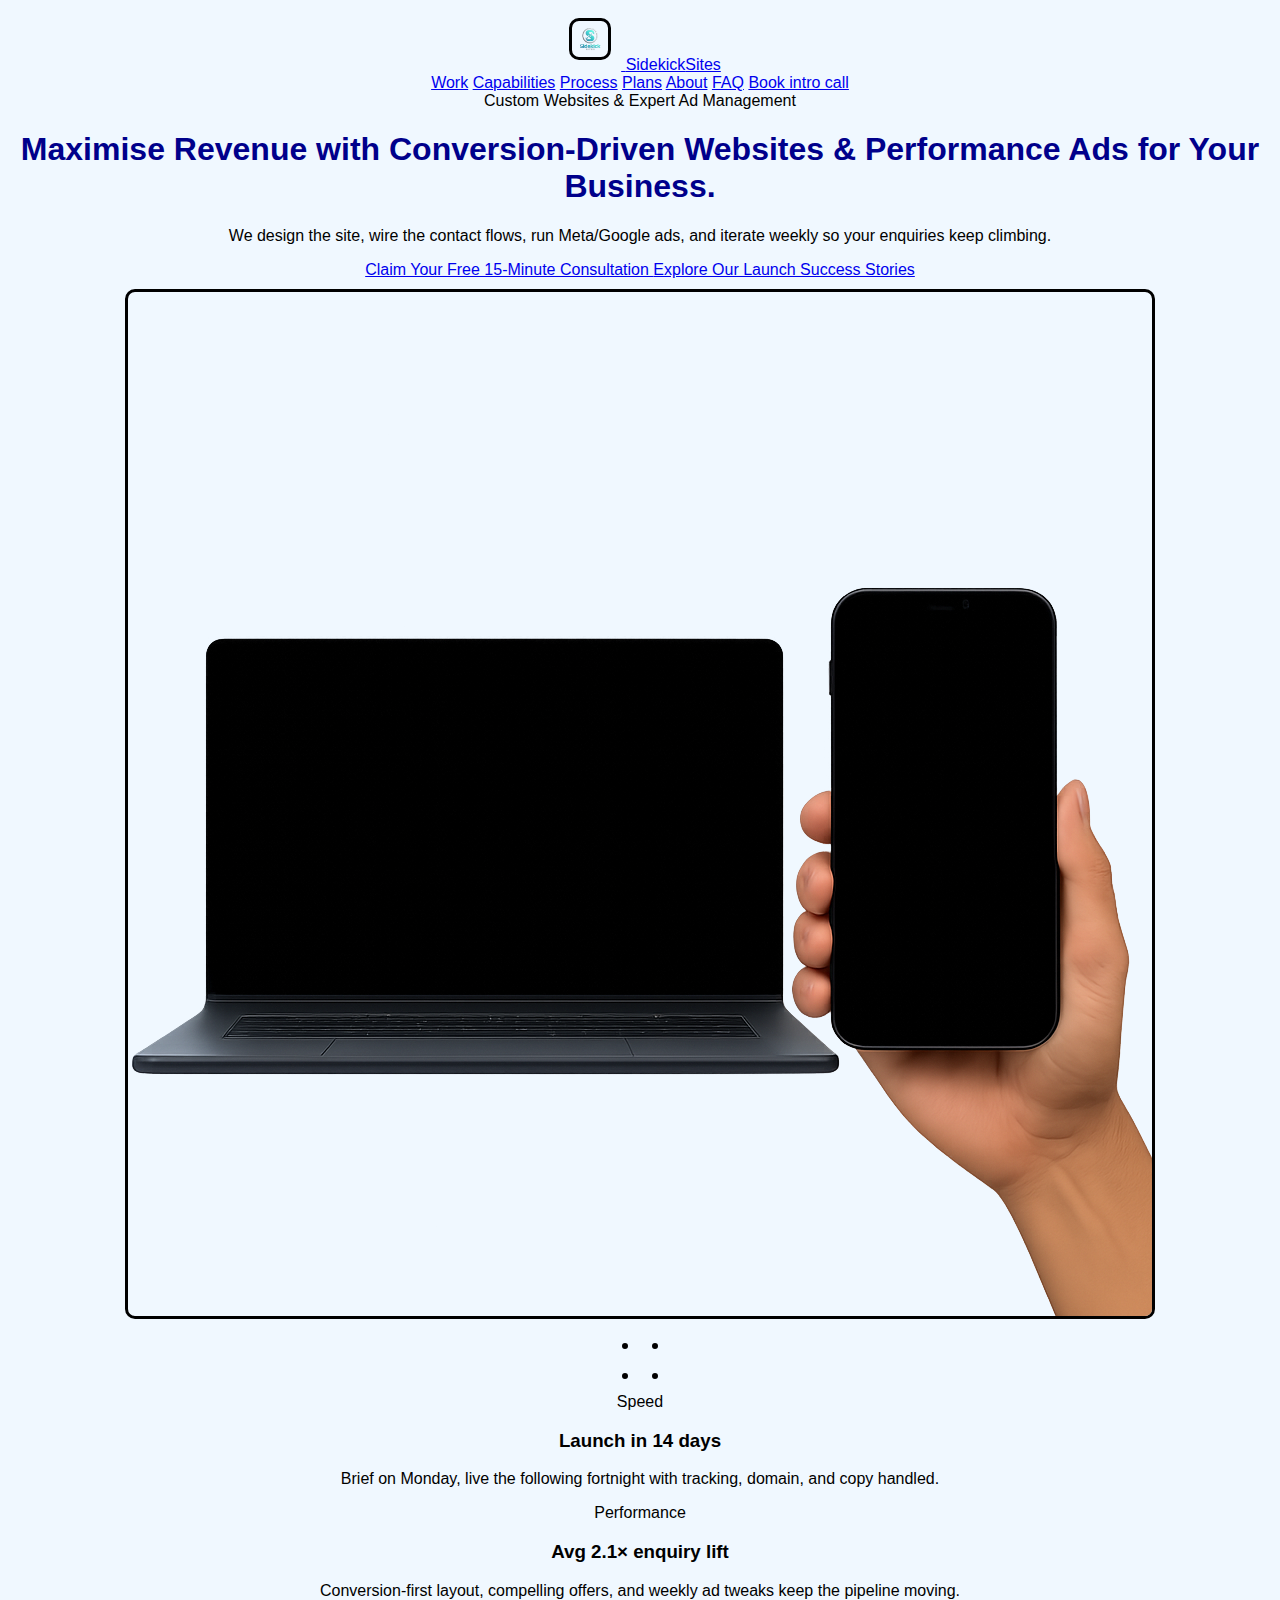
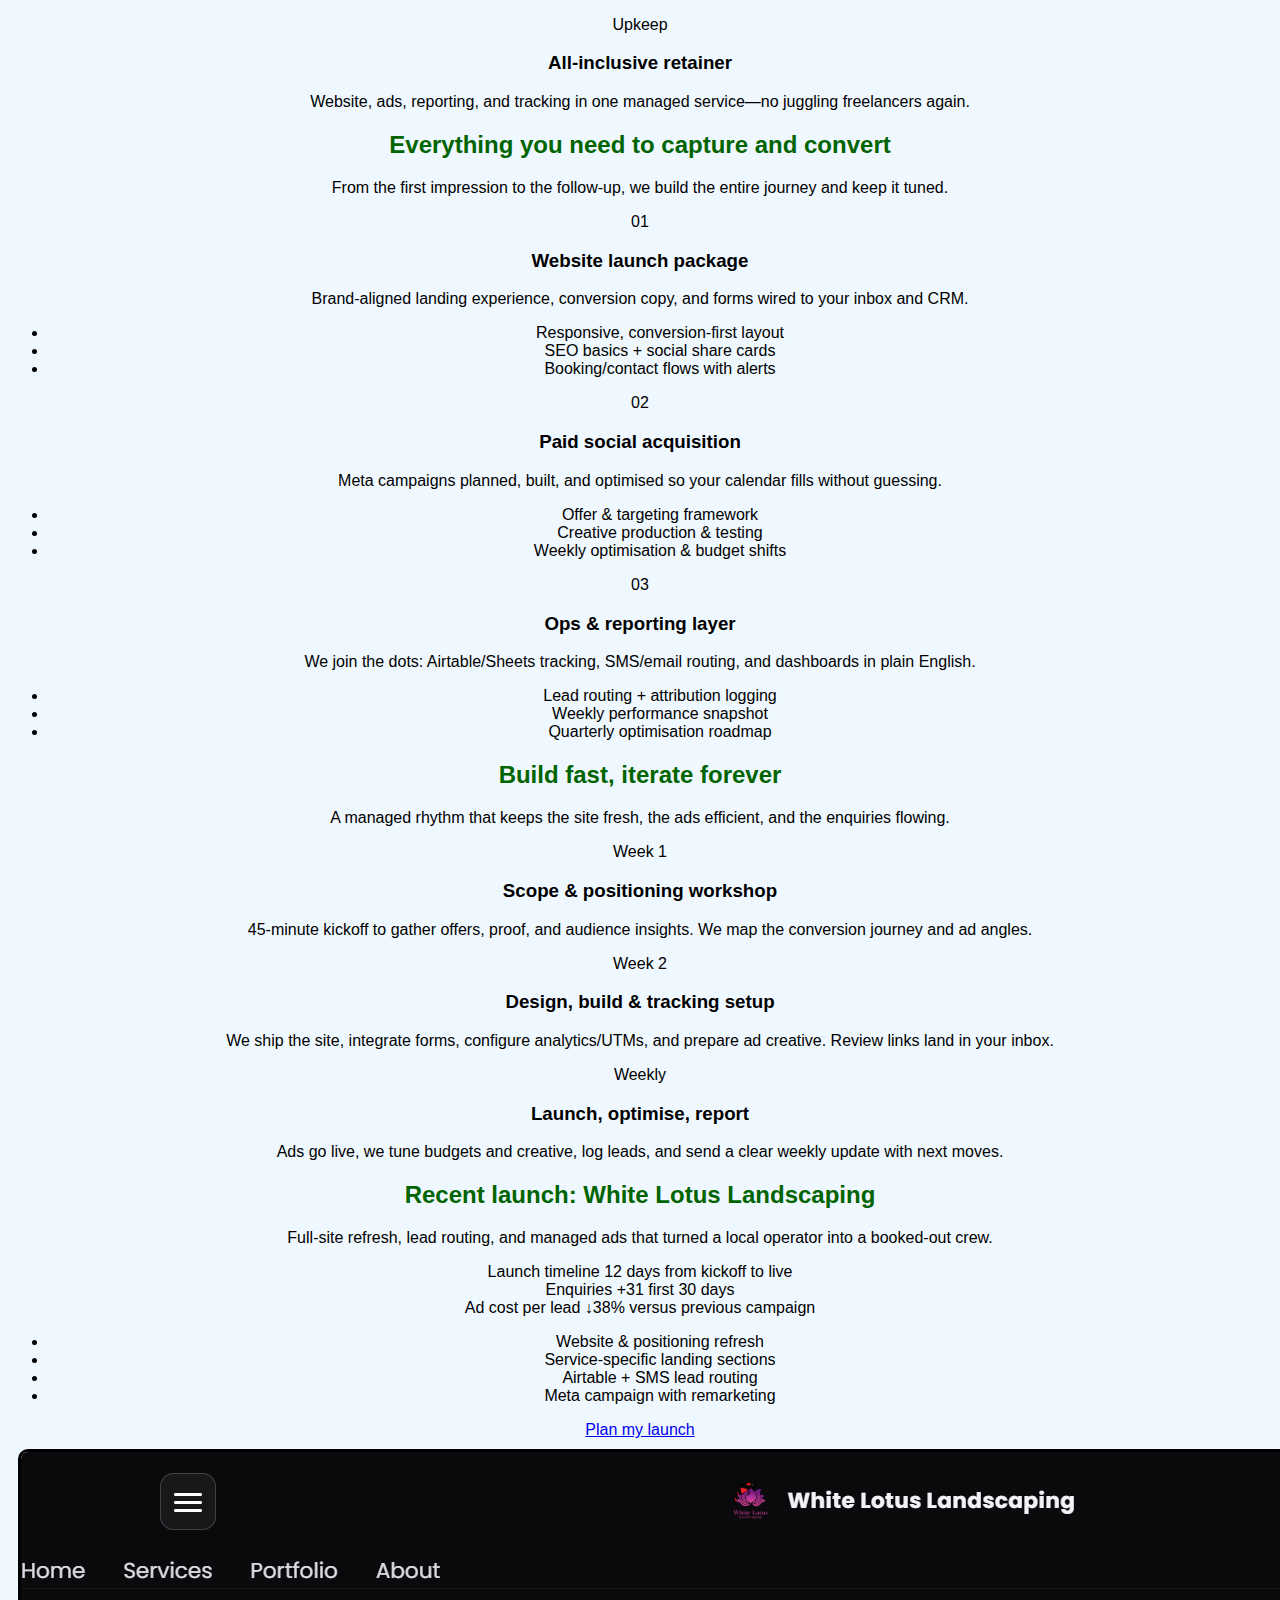
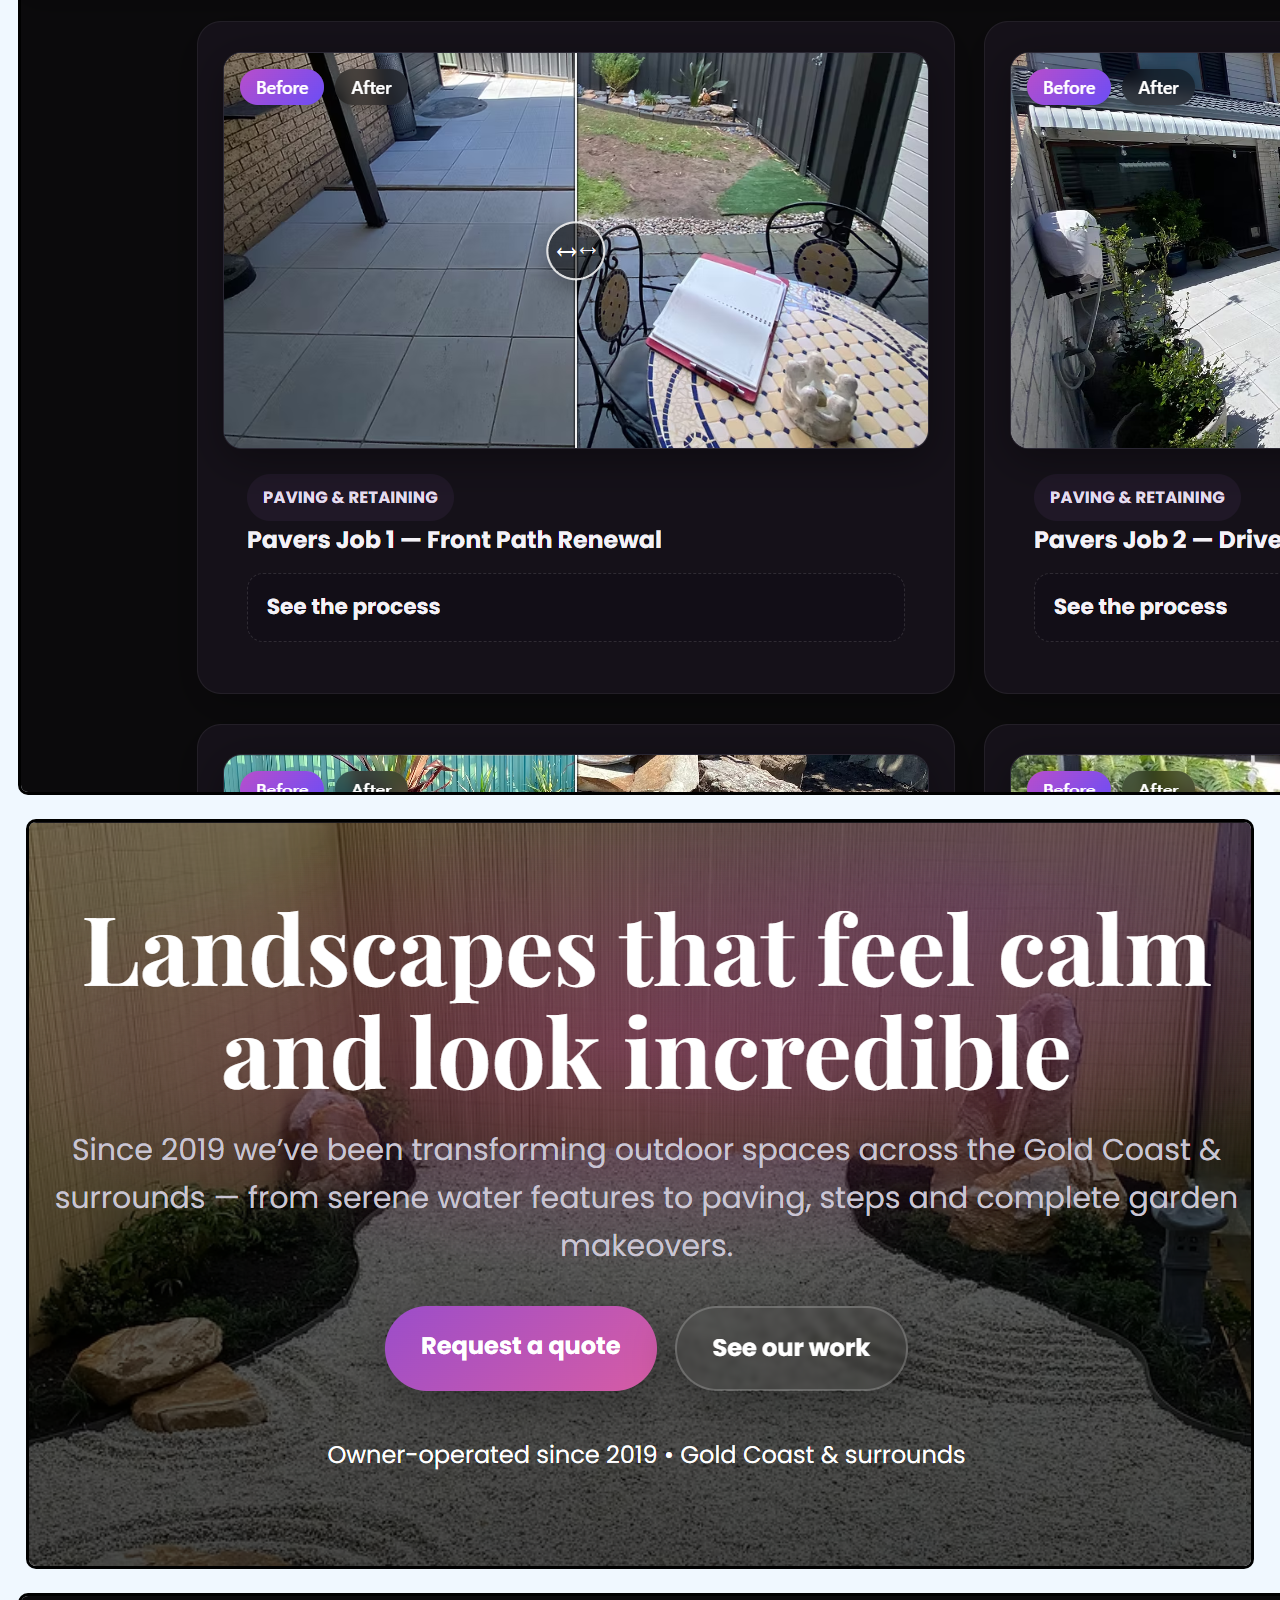
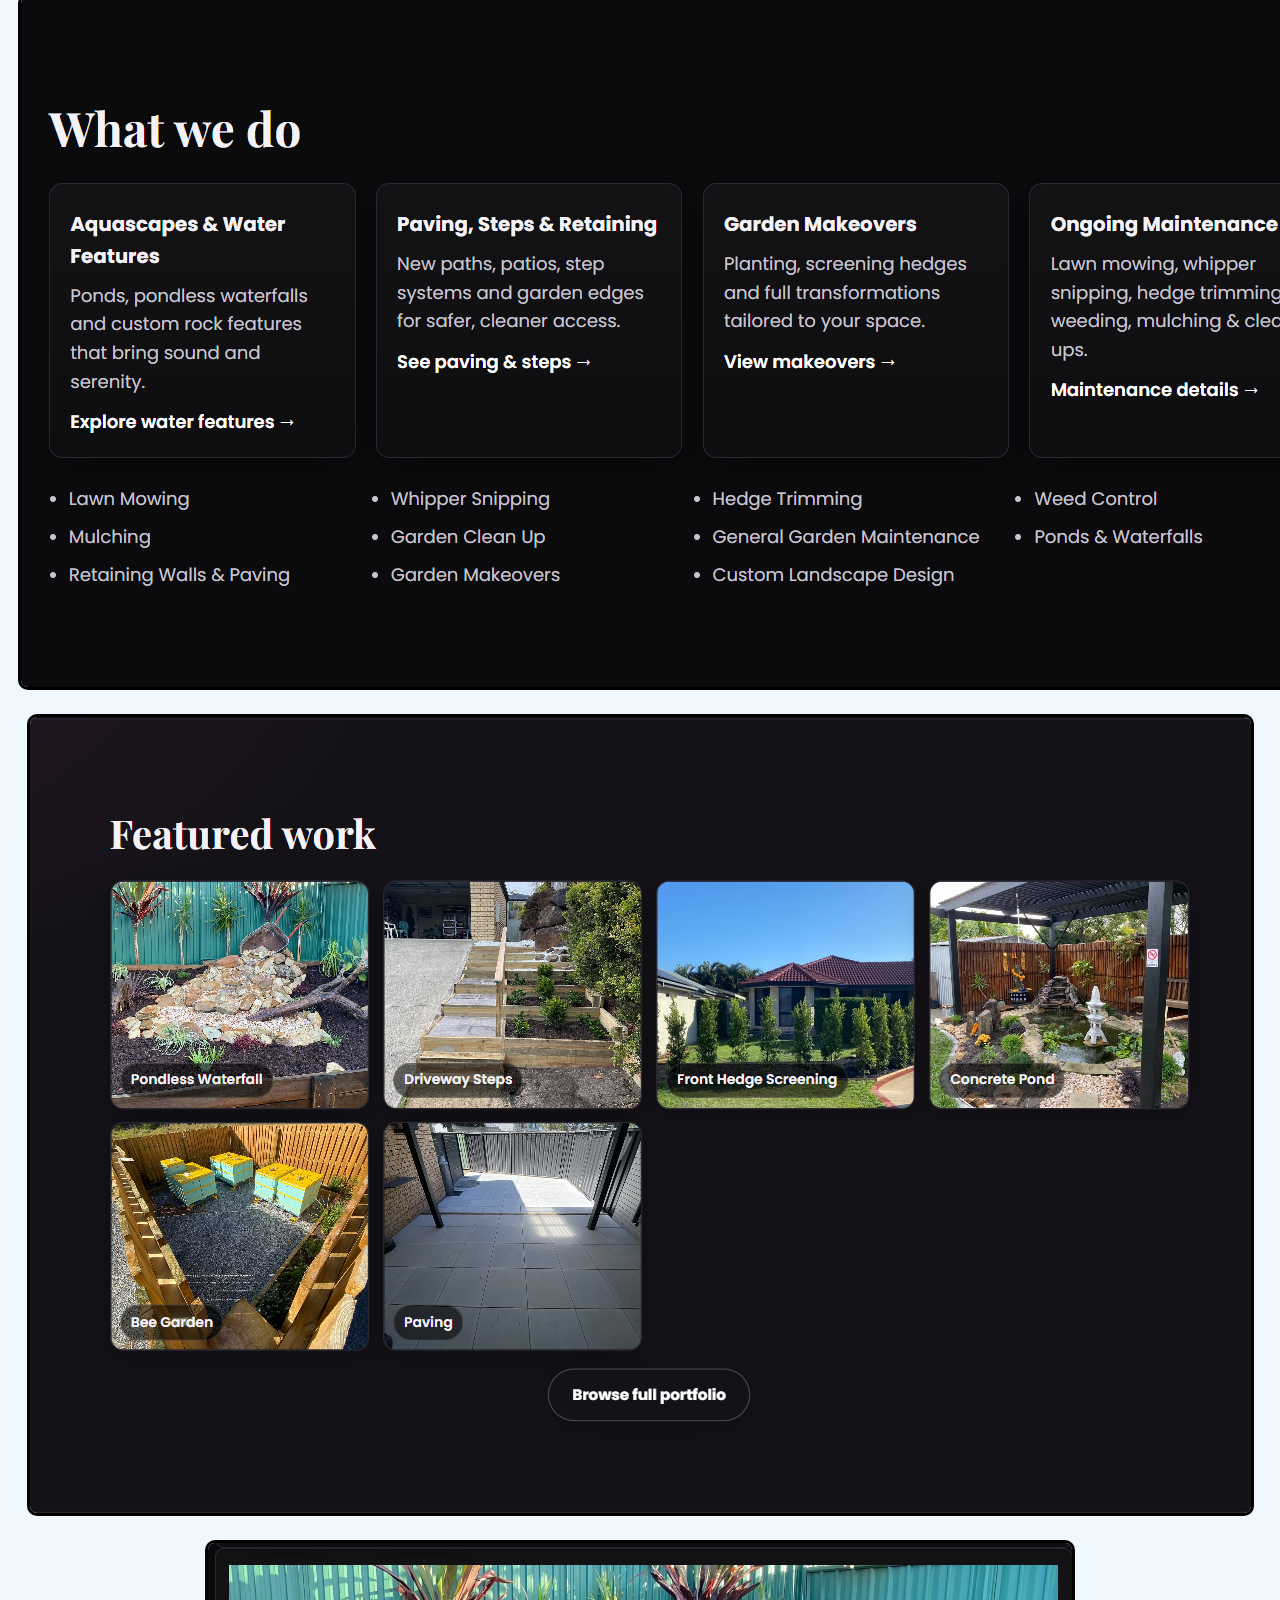
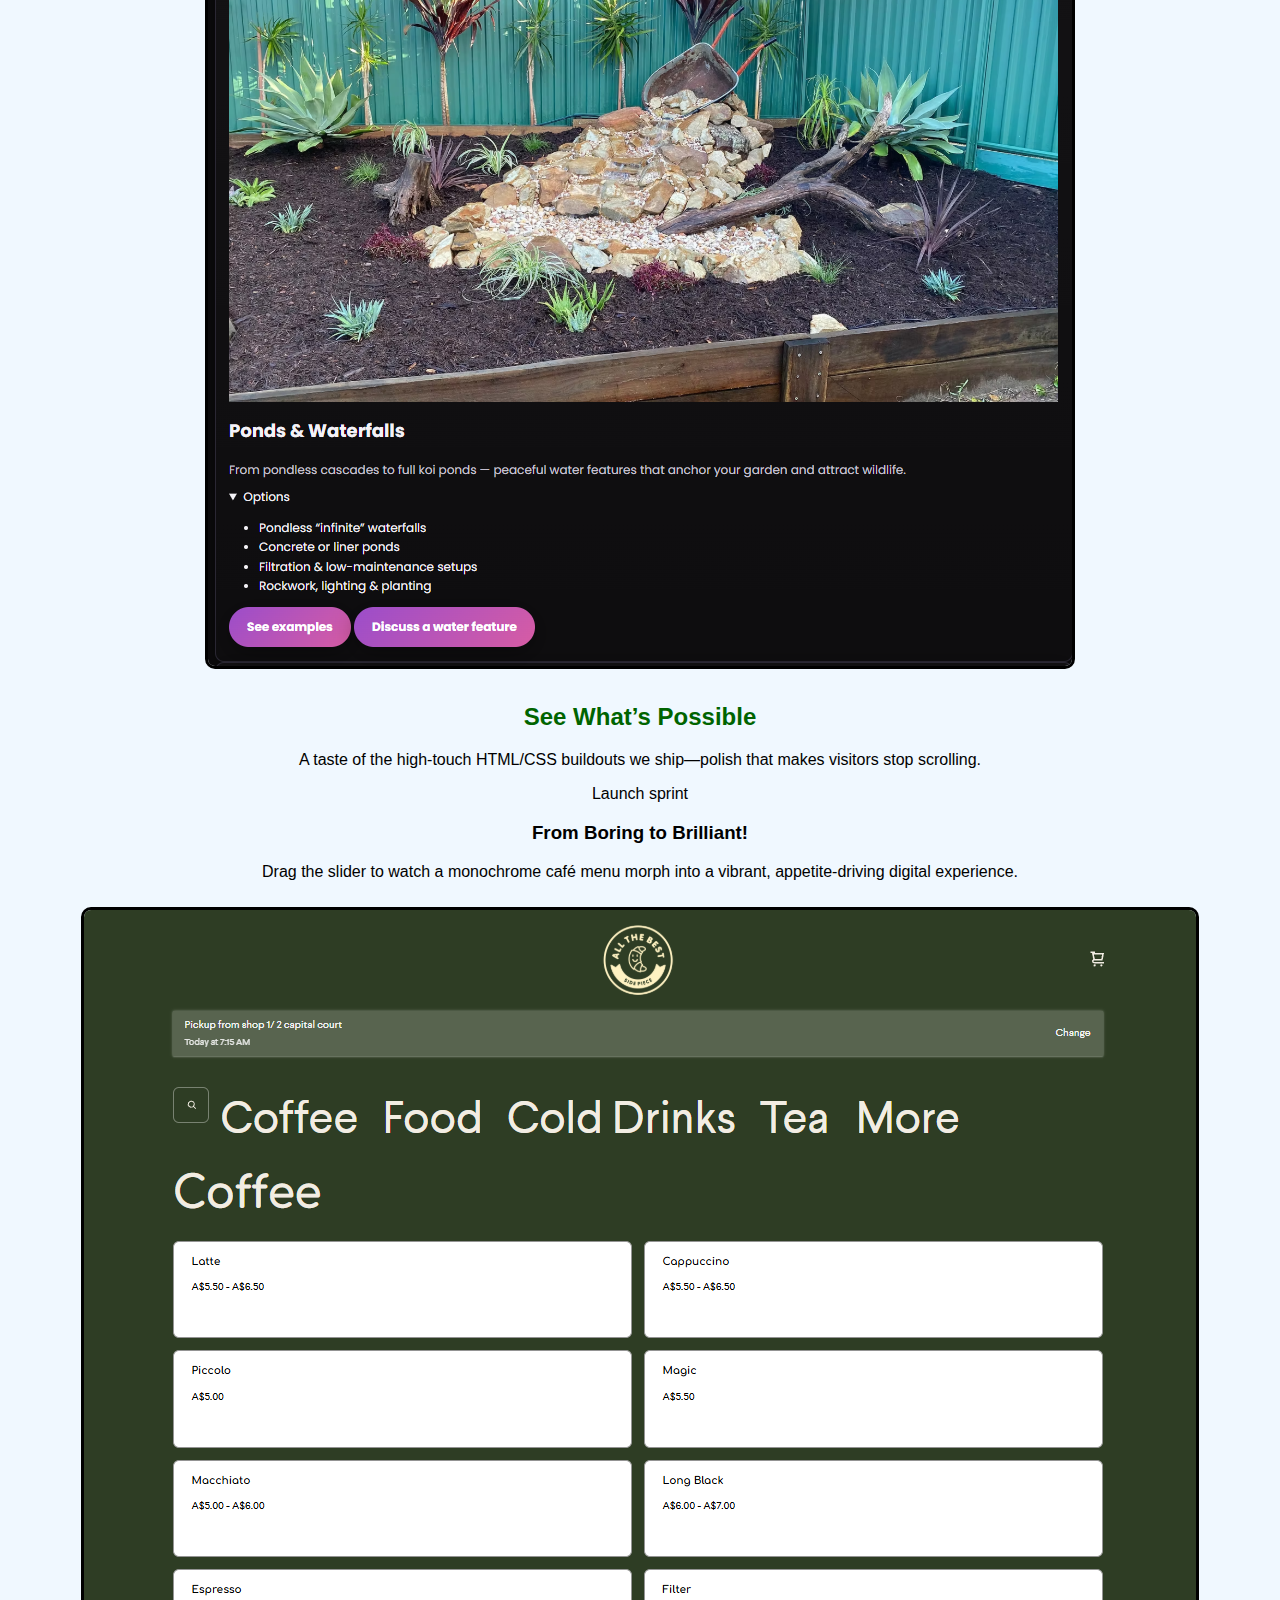
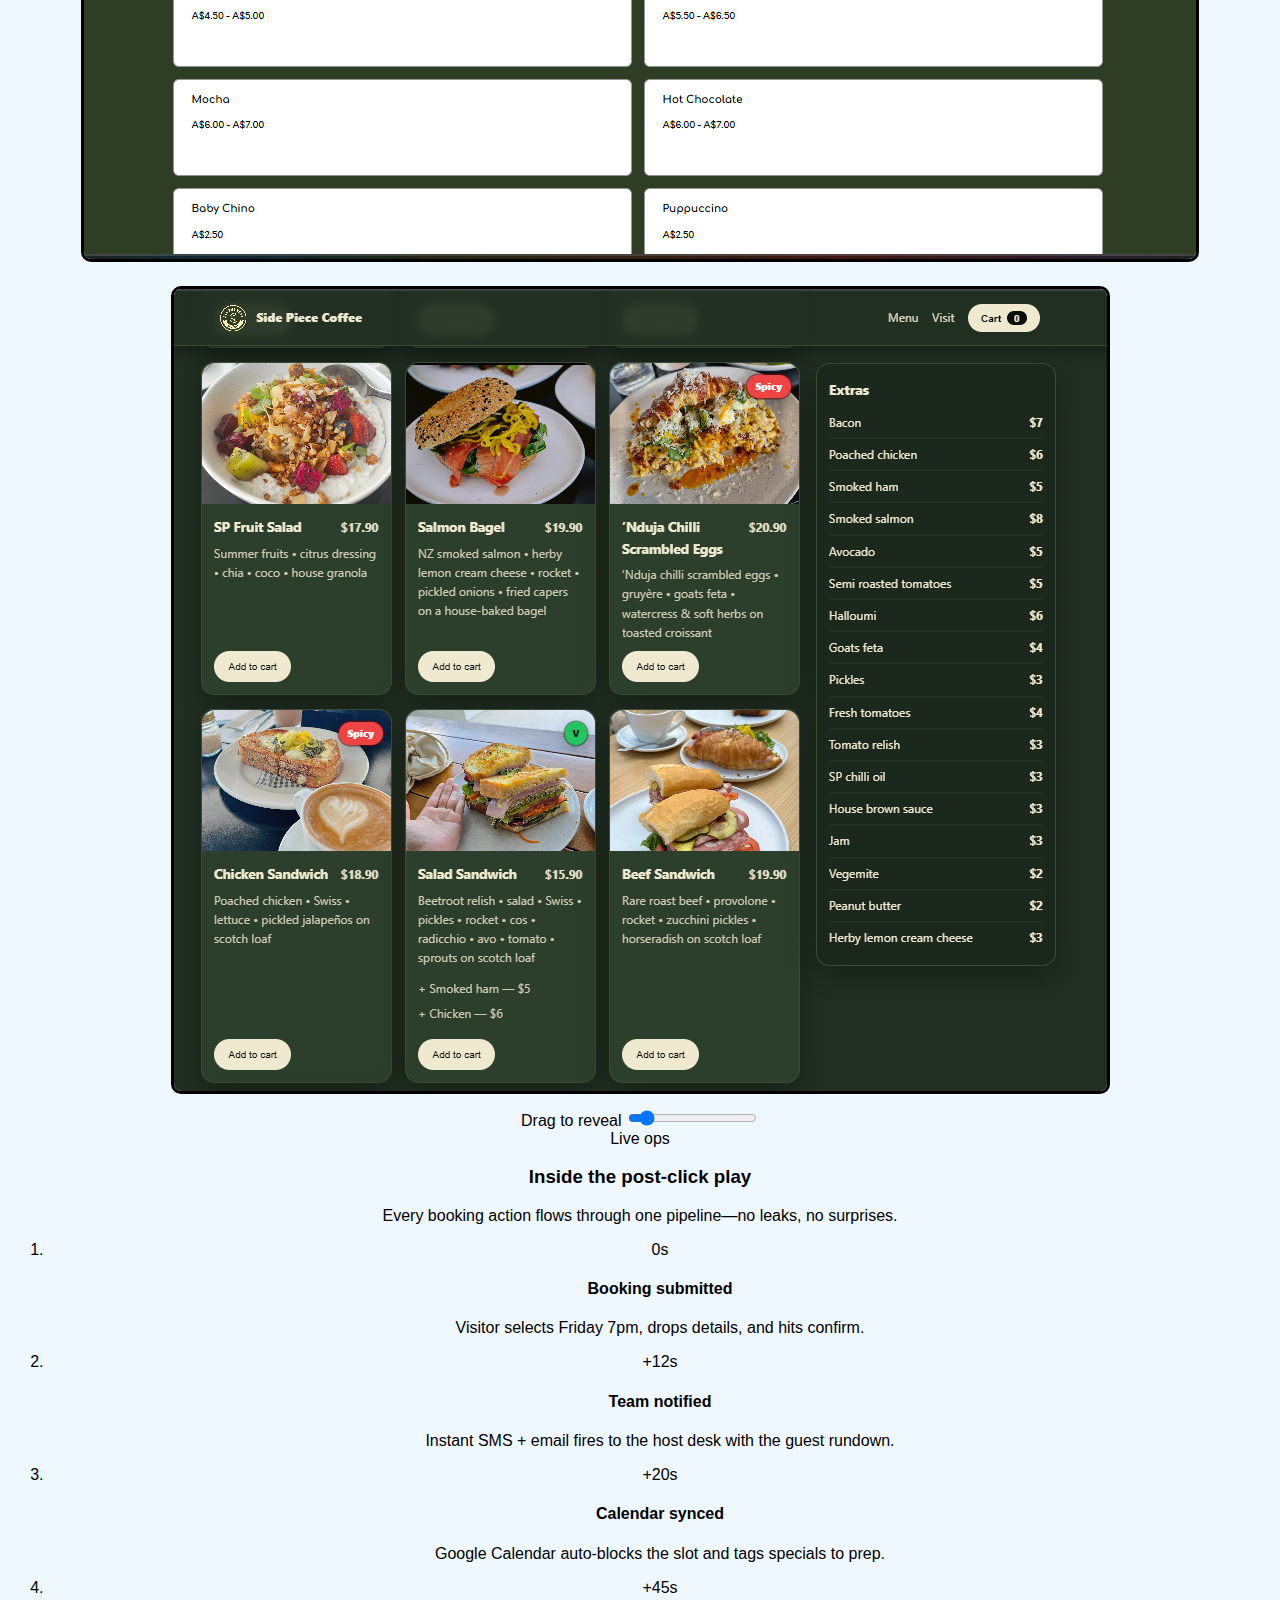
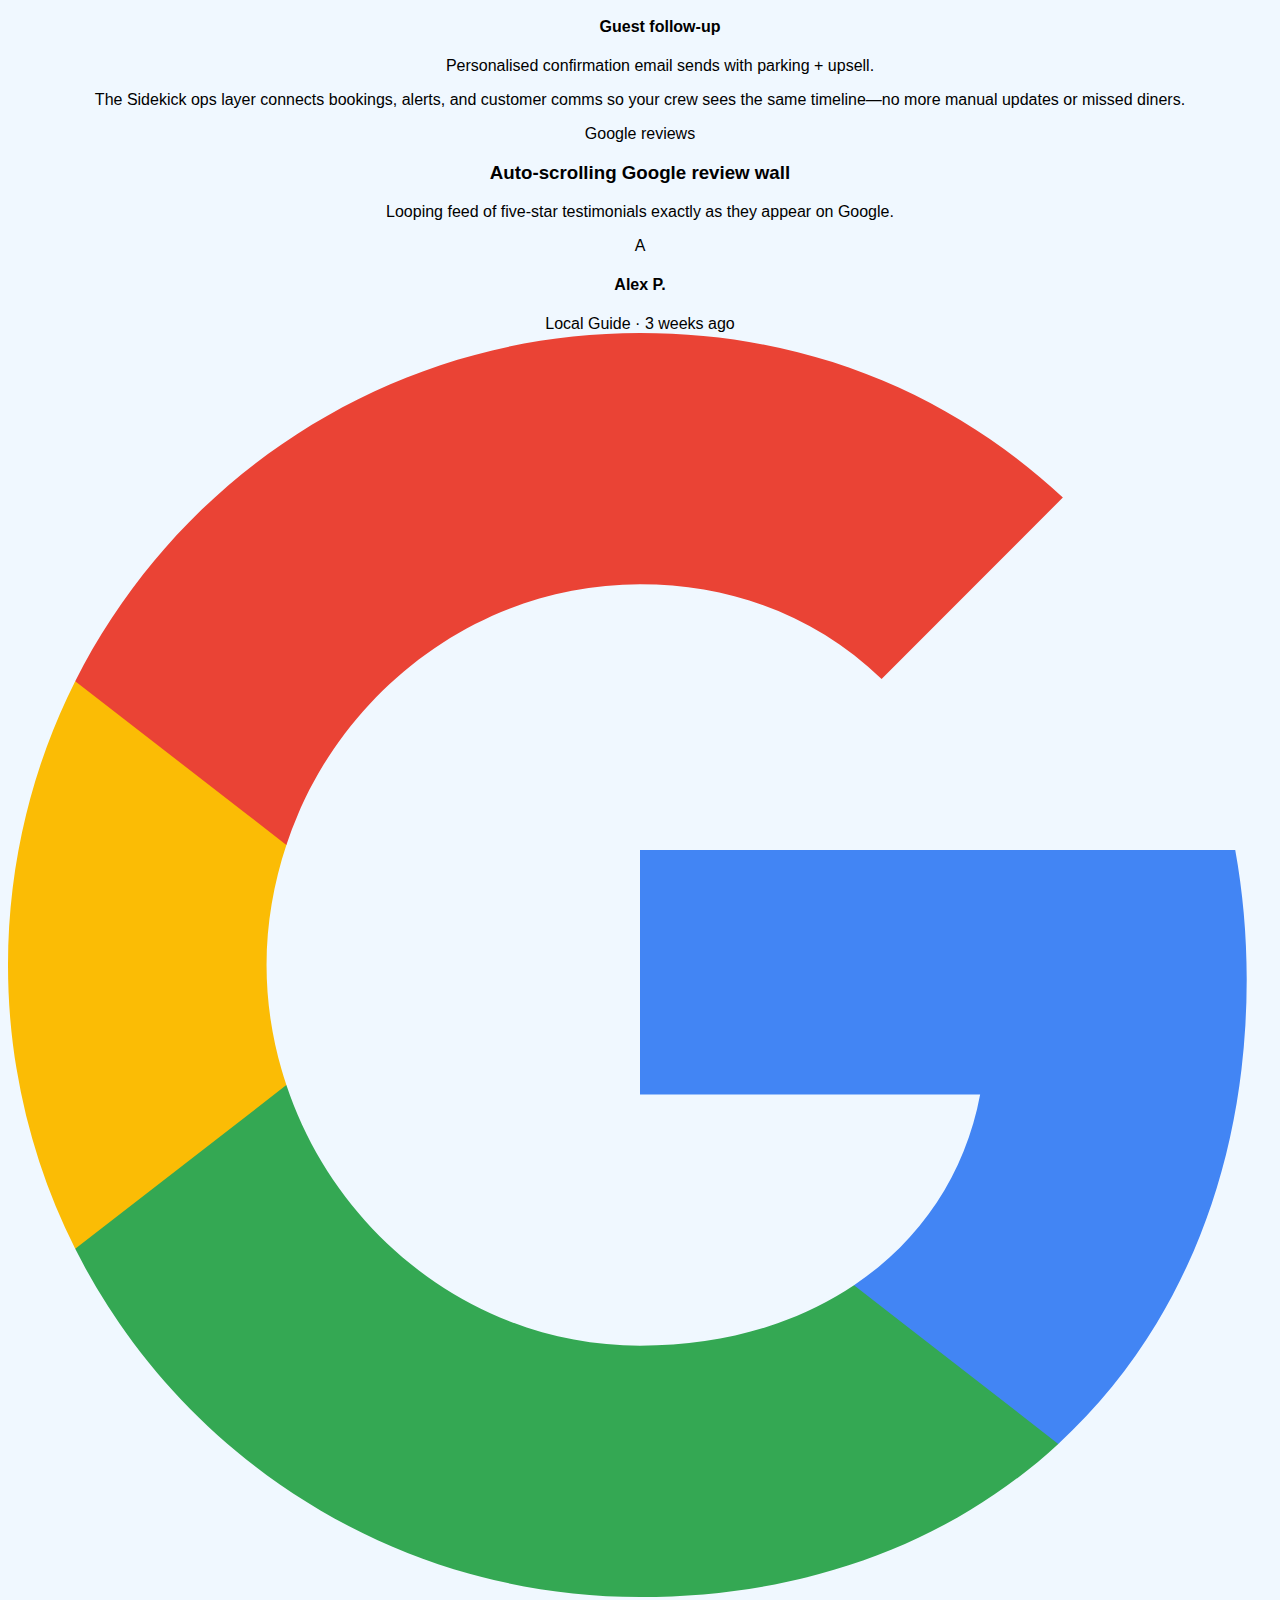
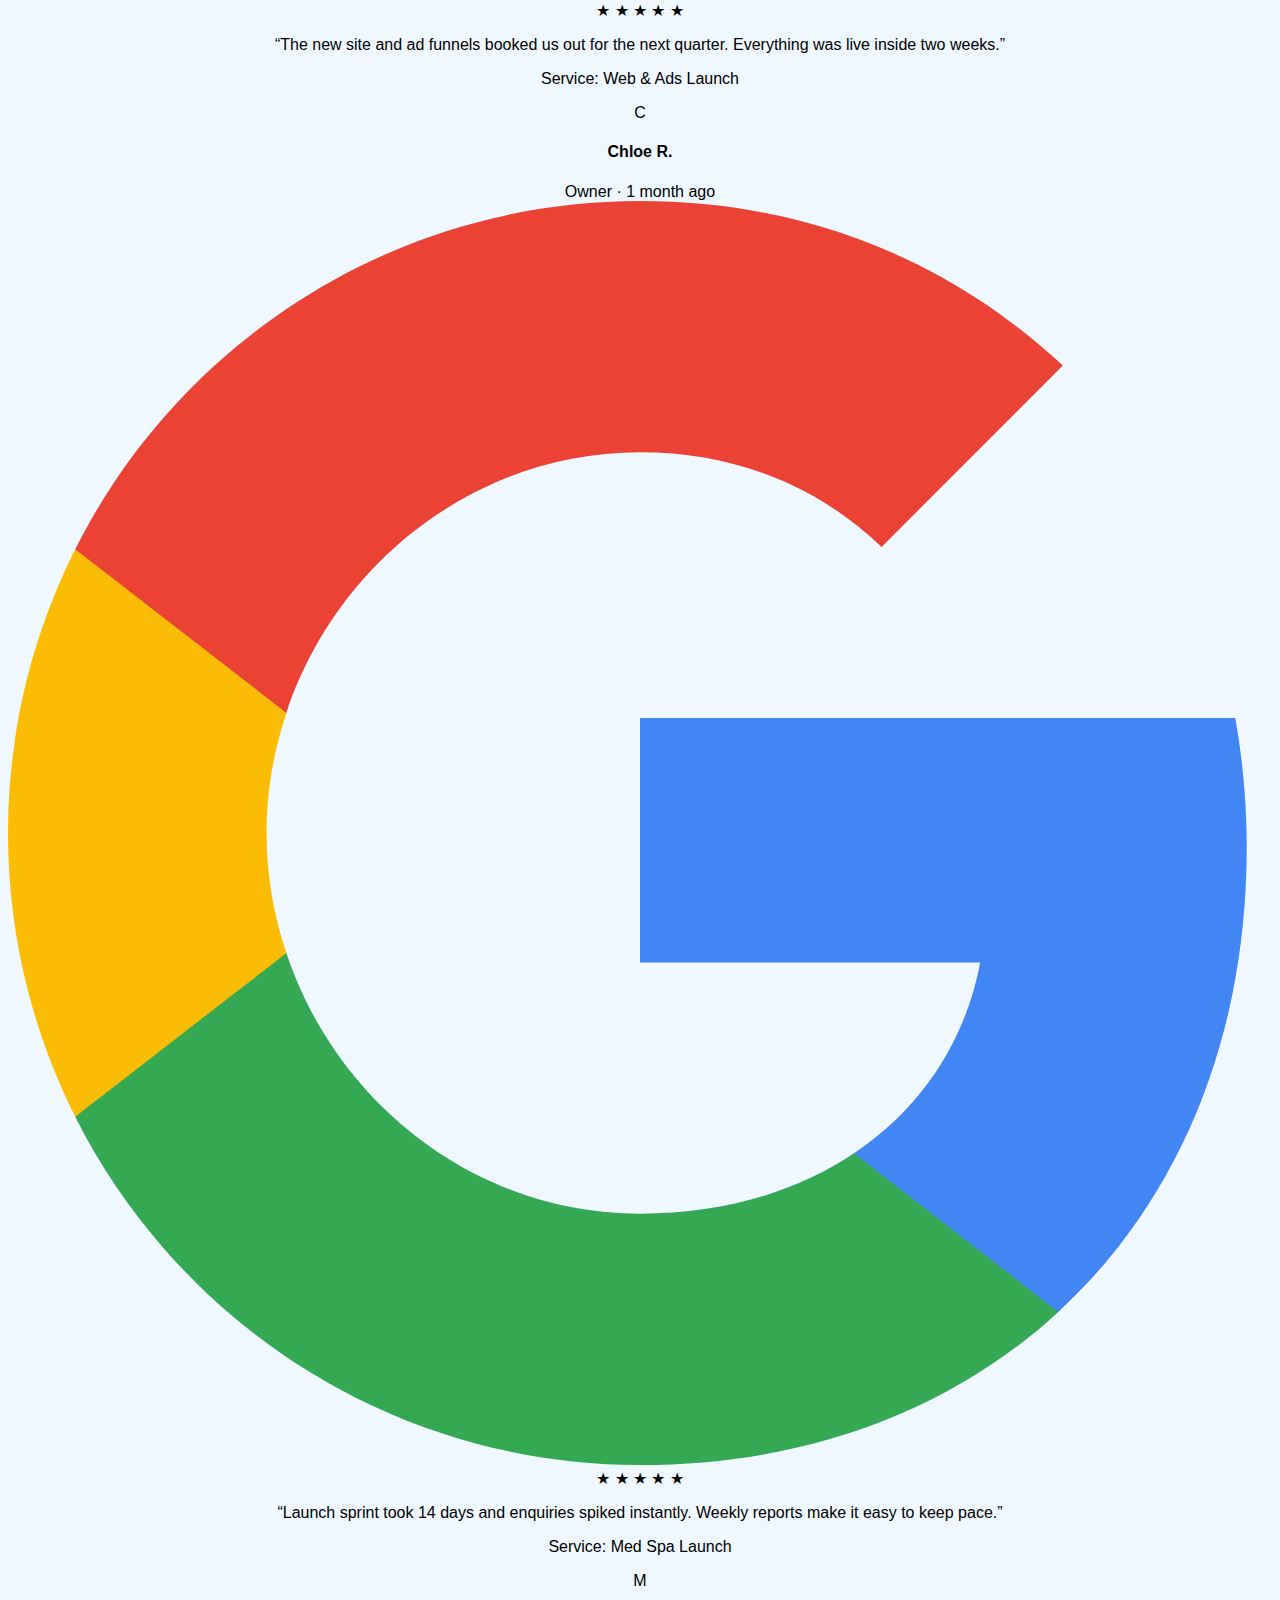
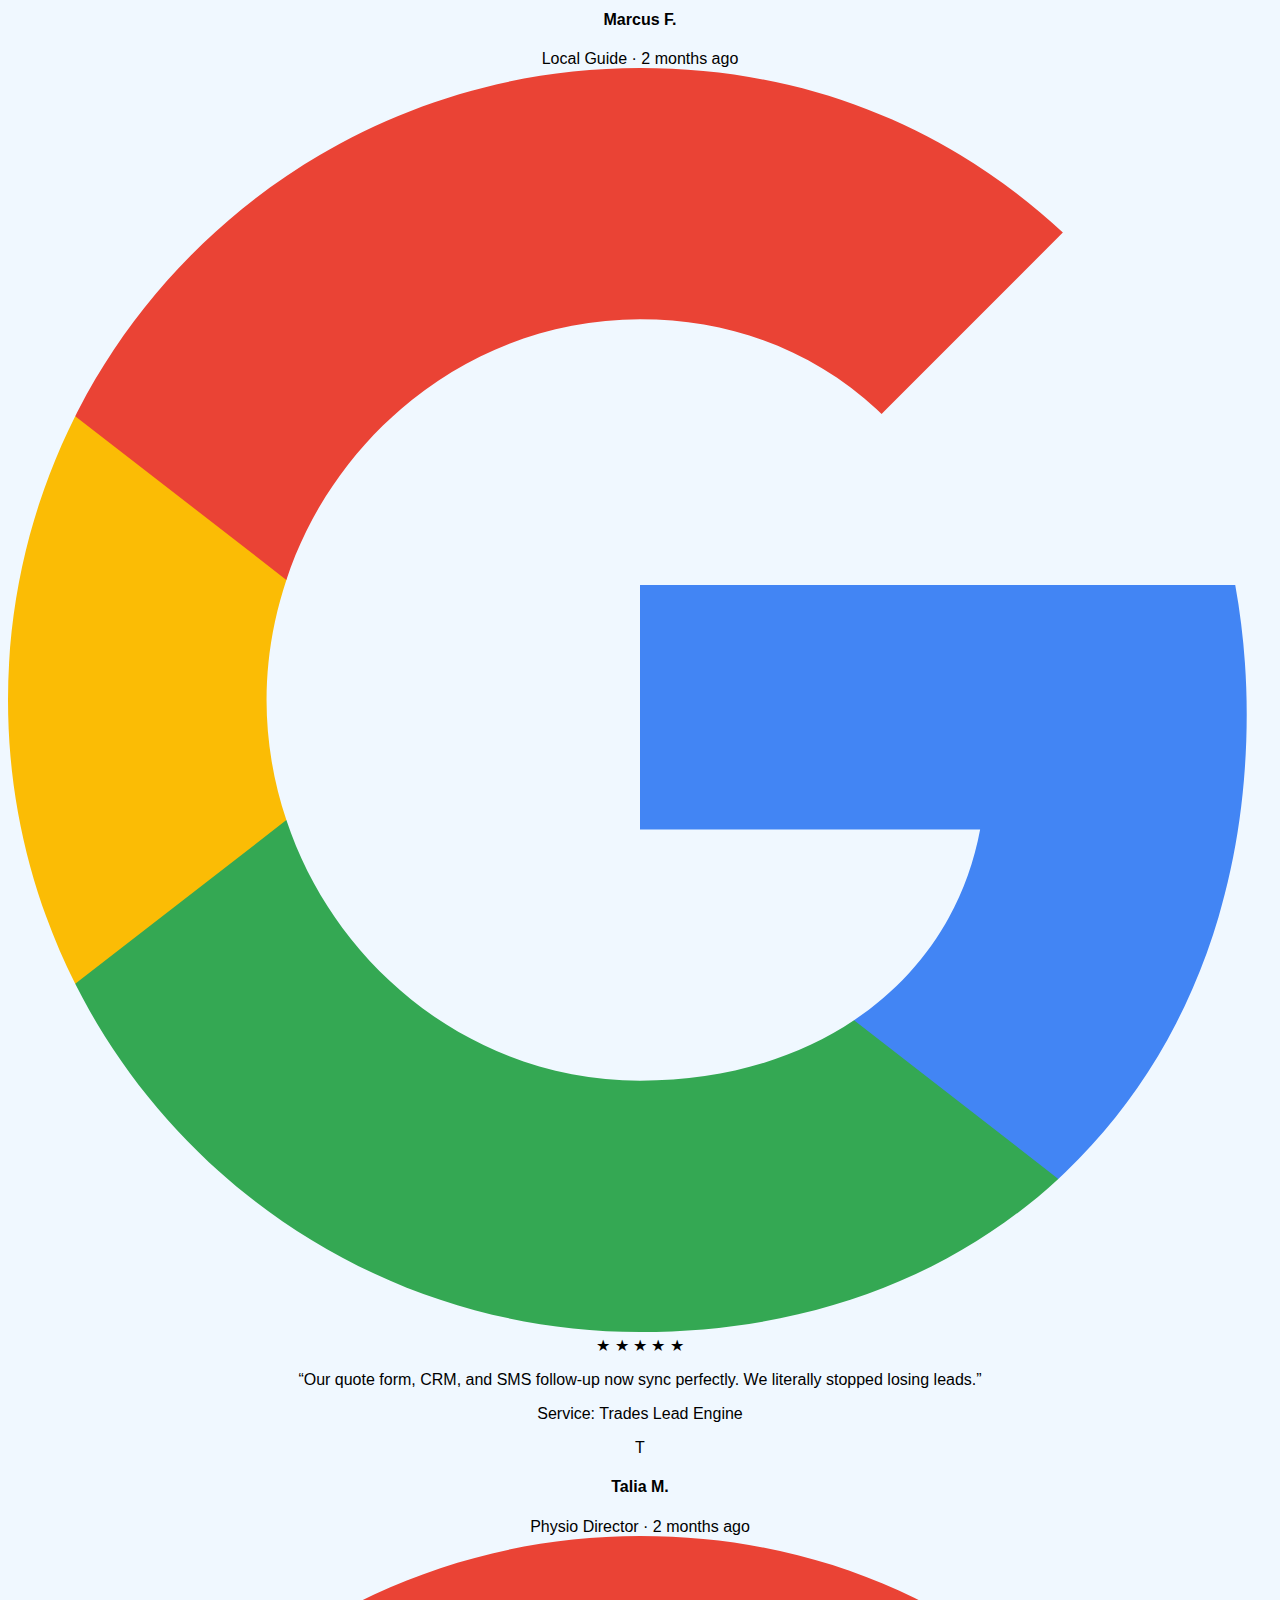
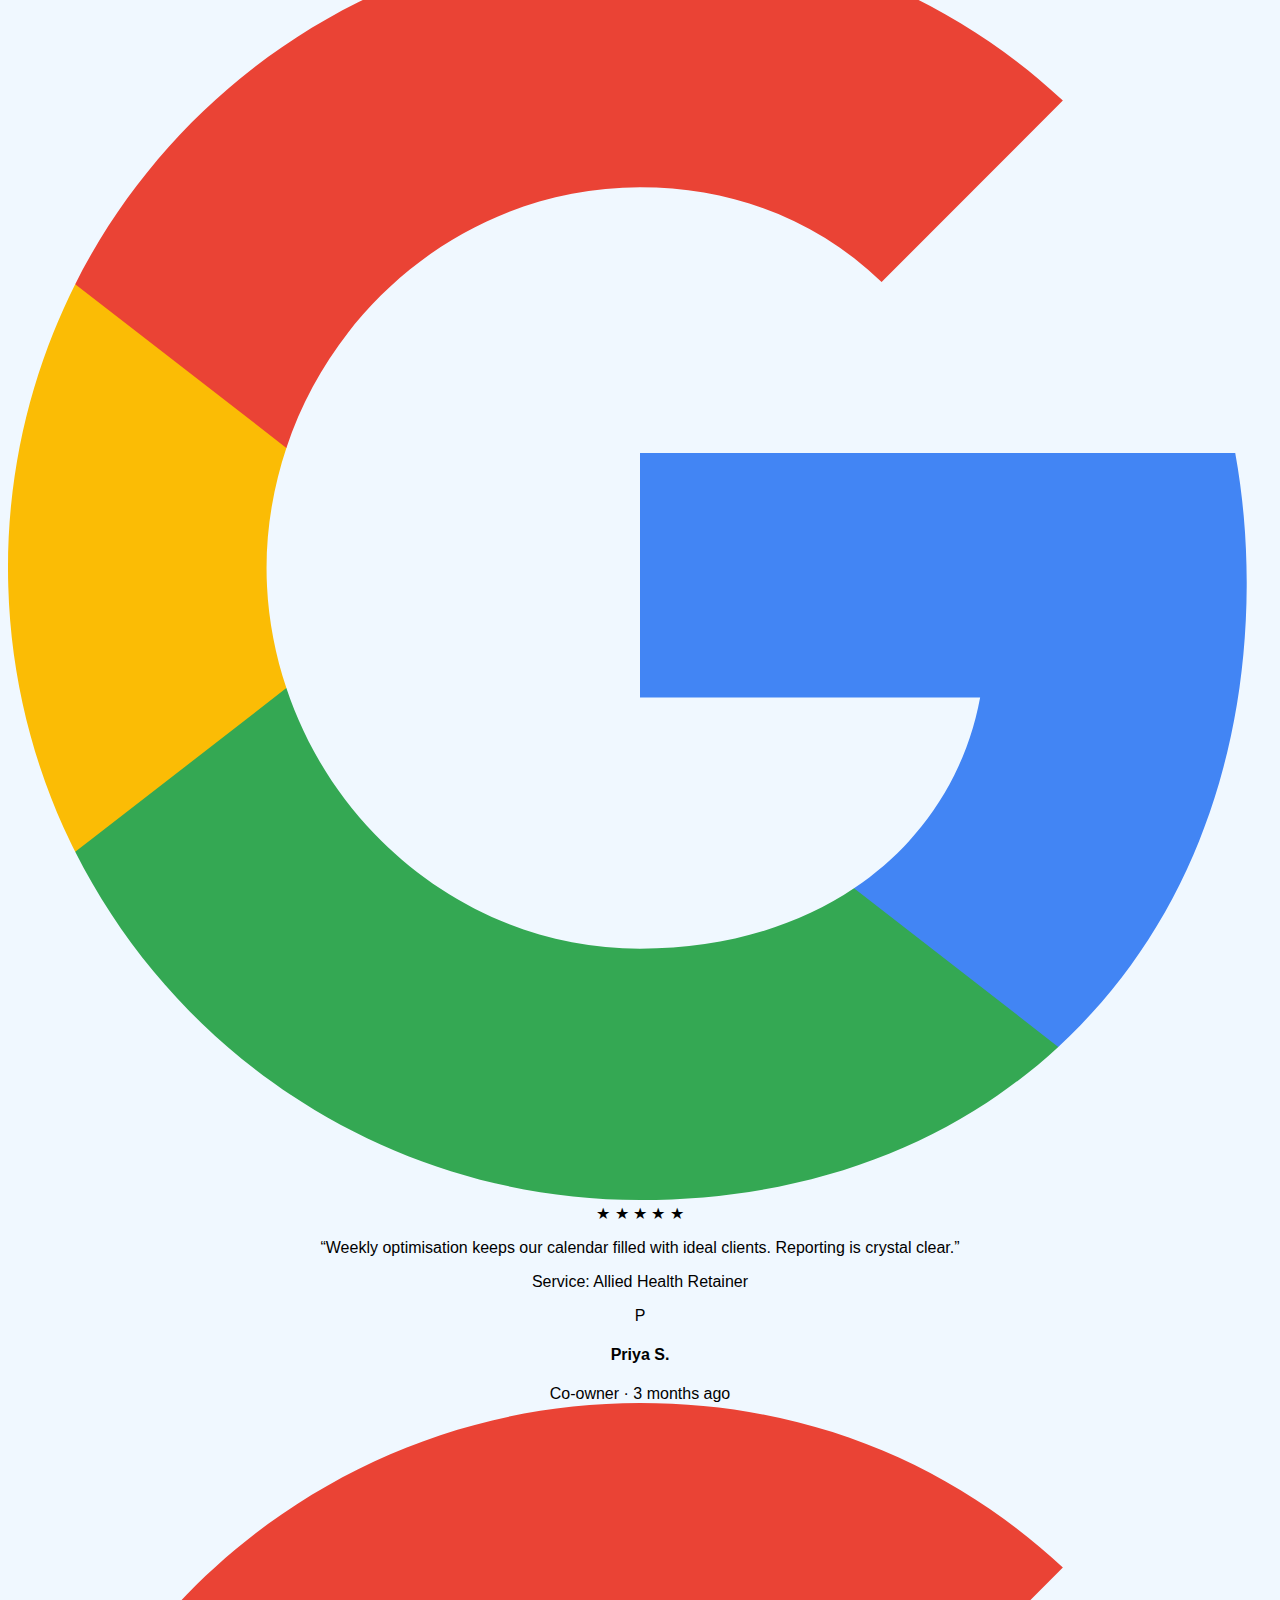
<file: index.html>
<!DOCTYPE html>
<html lang="en">
<head>
  <meta charset="utf-8" />
  <meta name="viewport" content="width=device-width,initial-scale=1" />
  <title>Sidekick Sites — Custom Websites & Expert Ad Management</title>
  <meta name="description" content="Conversion-first websites, Facebook/Instagram ads, and ongoing optimisation for service businesses. Launch fast and keep enquiries flowing." />
  <link rel="canonical" href="https://zanemcdermott.github.io/hello-static/">
  <meta name="theme-color" content="#0f172a">

  <!-- Open Graph / X -->
  <meta property="og:title" content="Sidekick Sites — Custom Websites & Expert Ad Management">
  <meta property="og:description" content="We build the site, wire the contact flows, run Facebook/Instagram ads, and iterate weekly so enquiries keep coming." />
  <meta property="og:type" content="website">
  <meta property="og:url" content="https://zanemcdermott.github.io/hello-static/">
  <meta property="og:image" content="https://zanemcdermott.github.io/hello-static/images/team.jpg?v=2025-10-01">
  <meta property="og:image:width" content="1200">
  <meta property="og:image:height" content="630">
  <meta name="twitter:card" content="summary_large_image">
  <meta name="twitter:title" content="Sidekick Sites — Launch-ready sites & managed ads for service businesses">
  <meta name="twitter:description" content="Conversion-first websites, Facebook/Instagram ads, and ongoing optimisation for service businesses.">
  <meta name="twitter:image" content="https://zanemcdermott.github.io/hello-static/images/team.jpg?v=2025-10-01">

  <!-- Plausible -->
  <script defer data-domain="zanemcdermott.github.io" src="https://plausible.io/js/script.js"></script>

  <link rel="stylesheet" href="style.css" />
  <link rel="prefetch" href="thank-you.html" as="document">
</head>
<body>
  <header class="site-header">
    <div class="container header-inner">
      <a href="#top" class="brand" aria-label="Sidekick Sites">
        <img class="logo-mark" src="images/logo-mark.png" alt="Sidekick Sites logo" width="36" height="36" />
        <span class="brand-text"><span>Sidekick</span><span>Sites</span></span>
      </a>

      <nav class="nav">
        <a href="#work">Work</a>
        <a href="#capabilities">Capabilities</a>
        <a href="#process">Process</a>
        <a href="#plans">Plans</a>
        <a href="#about">About</a>
        <a href="#faq">FAQ</a>
        <a href="#contact" class="btn btn-small btn-primary">Book intro call</a>
      </nav>
    </div>
  </header>

  <main id="top">
    <section class="hero" id="hero">
      <div class="hero-bg">
        <div class="hero-orb hero-orb--one"></div>
        <div class="hero-orb hero-orb--two"></div>
        <div class="hero-gridlines"></div>
      </div>

      <div class="container hero-layout">
        <div class="hero-content">
          <span class="hero-kicker">Custom Websites & Expert Ad Management</span>
          <h1>Maximise Revenue with Conversion-Driven Websites & Performance Ads for Your Business.</h1>
          <p class="hero-lead">We design the site, wire the contact flows, run Meta/Google ads, and iterate weekly so your enquiries keep climbing.</p>
          <div class="hero-actions">
            <a class="btn btn-primary shine" href="#contact">Claim Your Free 15-Minute Consultation </a>
            <a class="btn btn-ghost" href="#work">Explore Our Launch Success Stories</a>
          </div>
          </div>

        <div class="hero-visual">
          <div class="hero-showcase" role="img" aria-label="Showcase of recent work displayed on laptop and phone">
            <img class="hero-showcase__bg" src="images/screen/laptop-phone.png" alt="" decoding="async" loading="lazy" />
            <div class="stage stage--laptop" data-role="laptop" aria-hidden="true">
              <img class="slide slide--a is-active" alt="" decoding="async" loading="lazy">
              <img class="slide slide--b" alt="" decoding="async" loading="lazy">
            </div>
            <div class="stage stage--phone" data-role="phone" aria-hidden="true">
              <img class="slide slide--a is-active" alt="" decoding="async" loading="lazy">
              <img class="slide slide--b" alt="" decoding="async" loading="lazy">
            </div>
          </div>
        </div>
      </div>
    </section>

    <section id="outcomes" class="section section-tight outcomes">
      <div class="container outcomes-grid">
        <article class="outcome">
          <span class="pill">Speed</span>
          <h3>Launch in <strong>14 days</strong></h3>
          <p>Brief on Monday, live the following fortnight with tracking, domain, and copy handled.</p>
        </article>
        <article class="outcome">
          <span class="pill">Performance</span>
          <h3>Avg <strong>2.1× enquiry lift</strong></h3>
          <p>Conversion-first layout, compelling offers, and weekly ad tweaks keep the pipeline moving.</p>
        </article>
        <article class="outcome">
          <span class="pill">Upkeep</span>
          <h3><strong>All-inclusive retainer</strong></h3>
          <p>Website, ads, reporting, and tracking in one managed service—no juggling freelancers again.</p>
        </article>
      </div>
    </section>

    <section id="capabilities" class="section capabilities">
      <div class="container">
        <div class="section-head">
          <h2 class="section-title">Everything you need to capture and convert</h2>
          <p class="muted">From the first impression to the follow-up, we build the entire journey and keep it tuned.</p>
        </div>
        <div class="capability-grid">
          <article class="capability-card">
            <header>
              <span class="pill">01</span>
              <h3>Website launch package</h3>
            </header>
            <p>Brand-aligned landing experience, conversion copy, and forms wired to your inbox and CRM.</p>
            <ul>
              <li>Responsive, conversion-first layout</li>
              <li>SEO basics + social share cards</li>
              <li>Booking/contact flows with alerts</li>
            </ul>
          </article>
          <article class="capability-card">
            <header>
              <span class="pill">02</span>
              <h3>Paid social acquisition</h3>
            </header>
            <p>Meta campaigns planned, built, and optimised so your calendar fills without guessing.</p>
            <ul>
              <li>Offer & targeting framework</li>
              <li>Creative production & testing</li>
              <li>Weekly optimisation & budget shifts</li>
            </ul>
          </article>
          <article class="capability-card">
            <header>
              <span class="pill">03</span>
              <h3>Ops & reporting layer</h3>
            </header>
            <p>We join the dots: Airtable/Sheets tracking, SMS/email routing, and dashboards in plain English.</p>
            <ul>
              <li>Lead routing + attribution logging</li>
              <li>Weekly performance snapshot</li>
              <li>Quarterly optimisation roadmap</li>
            </ul>
          </article>
        </div>
      </div>
    </section>

    <section id="process" class="section process">
      <div class="container">
        <div class="section-head">
          <h2 class="section-title">Build fast, iterate forever</h2>
          <p class="muted">A managed rhythm that keeps the site fresh, the ads efficient, and the enquiries flowing.</p>
        </div>
        <div class="process-timeline">
          <article class="process-step">
            <span class="process-step__index">Week 1</span>
            <h3>Scope & positioning workshop</h3>
            <p>45-minute kickoff to gather offers, proof, and audience insights. We map the conversion journey and ad angles.</p>
          </article>
          <article class="process-step">
            <span class="process-step__index">Week 2</span>
            <h3>Design, build & tracking setup</h3>
            <p>We ship the site, integrate forms, configure analytics/UTMs, and prepare ad creative. Review links land in your inbox.</p>
          </article>
          <article class="process-step">
            <span class="process-step__index">Weekly</span>
            <h3>Launch, optimise, report</h3>
            <p>Ads go live, we tune budgets and creative, log leads, and send a clear weekly update with next moves.</p>
          </article>
        </div>
      </div>
    </section>

    <section id="work" class="section work">
      <div class="container">
        <div class="section-head">
          <h2 class="section-title">Recent launch: White Lotus Landscaping</h2>
          <p class="muted">Full-site refresh, lead routing, and managed ads that turned a local operator into a booked-out crew.</p>
        </div>
        <div class="work-spotlight">
          <aside class="work-stats">
            <div class="work-stat">
              <span class="work-stat__label">Launch timeline</span>
              <span class="work-stat__value">12 days</span>
              <span class="work-stat__meta">from kickoff to live</span>
            </div>
            <div class="work-stat">
              <span class="work-stat__label">Enquiries</span>
              <span class="work-stat__value">+31</span>
              <span class="work-stat__meta">first 30 days</span>
            </div>
            <div class="work-stat">
              <span class="work-stat__label">Ad cost per lead</span>
              <span class="work-stat__value">↓38%</span>
              <span class="work-stat__meta">versus previous campaign</span>
            </div>
            <ul class="work-list">
              <li>Website & positioning refresh</li>
              <li>Service-specific landing sections</li>
              <li>Airtable + SMS lead routing</li>
              <li>Meta campaign with remarketing</li>
            </ul>
            <a class="btn btn-ghost" href="#contact">Plan my launch</a>
          </aside>
          <div class="work-preview" aria-hidden="true">
            <div class="work-laptop" data-laptop-preview>
              <div class="work-screen">
                <div class="work-screen-track">
                  <img src="images/white-lotus.4.png" alt="White Lotus featured work" loading="lazy" style="--delay:20s">
                  <img src="images/white-lotus.1.png" alt="White Lotus services" loading="lazy">
                  <img src="images/white-lotus.2.png" alt="White Lotus service detail" loading="lazy">
                  <img src="images/white-lotus.3.png" alt="White Lotus before and after" loading="lazy">
                  <img src="images/white-lotus.5.png" alt="White Lotus hero" loading="lazy">
                </div>
              </div>
            </div>
          </div>
        </div>
      </div>
    </section>

    <section id="possibilities" class="section possibilities section-alt">
      <div class="container">
        <div class="section-head">
          <h2 class="section-title">See What’s Possible</h2>
          <p class="muted">A taste of the high-touch HTML/CSS buildouts we ship—polish that makes visitors stop scrolling.</p>
        </div>

        <div class="showcase-grid">
          <article class="showcase-card showcase-card--comparison">
            <header class="showcase-head">
              <span class="pill">Launch sprint</span>
              <h3>From Boring to Brilliant!</h3>
              <p>Drag the slider to watch a monochrome café menu morph into a vibrant, appetite-driving digital experience.</p>
            </header>
            <div class="showcase-demo comparison-demo" data-comparison>
              <div class="comparison-stage">
                <img src="images/boring-before.png" alt="Original monochrome café menu" class="comparison-image comparison-image--before">
                <img src="images/brilliant-after.png" alt="Revamped vibrant café menu design" class="comparison-image comparison-image--after">
                <div class="comparison-handle" aria-hidden="true">
                  <span class="handle-dot"></span>
                </div>
              </div>
              <label class="comparison-slider">
                <span class="comparison-slider__prompt">Drag to reveal</span>
                <input type="range" min="0" max="100" step="0.1" value="10" aria-label="Reveal comparison">
              </label>
            </div>
          </article>

          <article class="showcase-card showcase-card--journey">
            <header class="showcase-head">
              <span class="pill">Live ops</span>
              <h3>Inside the post-click play</h3>
              <p>Every booking action flows through one pipeline—no leaks, no surprises.</p>
            </header>
            <div class="showcase-demo journey-demo">
              <ol class="journey-steps" role="list">
                <li class="journey-step">
                  <span class="journey-time">0s</span>
                  <h4>Booking submitted</h4>
                  <p>Visitor selects Friday 7pm, drops details, and hits confirm.</p>
                </li>
                <li class="journey-step">
                  <span class="journey-time">+12s</span>
                  <h4>Team notified</h4>
                  <p>Instant SMS + email fires to the host desk with the guest rundown.</p>
                </li>
                <li class="journey-step">
                  <span class="journey-time">+20s</span>
                  <h4>Calendar synced</h4>
                  <p>Google Calendar auto-blocks the slot and tags specials to prep.</p>
                </li>
                <li class="journey-step">
                  <span class="journey-time">+45s</span>
                  <h4>Guest follow-up</h4>
                  <p>Personalised confirmation email sends with parking + upsell.</p>
                </li>
              </ol>
            </div>
            <p class="journey-summary">The Sidekick ops layer connects bookings, alerts, and customer comms so your crew sees the same timeline—no more manual updates or missed diners.</p>
          </article>

          <article class="showcase-card showcase-card--reviews">
            <header class="showcase-head">
              <span class="pill pill--google">Google reviews</span>
              <h3>Auto-scrolling Google review wall</h3>
              <p>Looping feed of five-star testimonials exactly as they appear on Google.</p>
            </header>
            <div class="showcase-demo reviews-demo ticker-demo" data-marquee data-speed="48">
              <div class="ticker-track">
                <article class="ticker-card review-card">
                  <header class="review-card__top">
                    <div class="review-avatar" aria-hidden="true">A</div>
                    <div class="review-meta">
                      <h4>Alex P.</h4>
                      <span>Local Guide · 3 weeks ago</span>
                    </div>
                    <svg class="review-google" viewBox="0 0 120 120" aria-hidden="true" focusable="false">
                      <path fill="#4285F4" d="M117.6,61.3636364 C117.6,57.1090909 117.218182,53.0181818 116.509091,49.0909091 L60,49.0909091 L60,72.3 L92.2909091,72.3 C90.9,79.8 86.6727273,86.1545455 80.3181818,90.4090909 L80.3181818,105.463636 L99.7090909,105.463636 C111.054545,95.0181818 117.6,79.6363636 117.6,61.3636364 Z"></path>
                      <path fill="#34A853" d="M60,120 C76.2,120 89.7818182,114.627273 99.7090909,105.463636 L80.3181818,90.4090909 C74.9454545,94.0090909 68.0727273,96.1363636 60,96.1363636 C44.3727273,96.1363636 31.1454545,85.5818182 26.4272727,71.4 L6.38181818,71.4 L6.38181818,86.9454545 C16.2545455,106.554545 36.5454545,120 60,120 Z"></path>
                      <path fill="#FBBC05" d="M26.4272727,71.4 C25.2272727,67.8 24.5454545,63.9545455 24.5454545,60 C24.5454545,56.0454545 25.2272727,52.2 26.4272727,48.6 L26.4272727,33.0545455 L6.38181818,33.0545455 C2.31818182,41.1545455 0,50.3181818 0,60 C0,69.6818182 2.31818182,78.8454545 6.38181818,86.9454545 Z"></path>
                      <path fill="#EA4335" d="M60,23.8636364 C68.8090909,23.8636364 76.7181818,26.8909091 82.9363636,32.8363636 L100.145455,15.6272727 C89.7545455,5.94545455 76.1727273,0 60,0 C36.5454545,0 16.2545455,13.4454545 6.38181818,33.0545455 L26.4272727,48.6 C31.1454545,34.4181818 44.3727273,23.8636364 60,23.8636364 Z"></path>
                    </svg>
                  </header>
                  <div class="review-stars" aria-label="Rated 5 out of 5">
                    <span aria-hidden="true">★</span>
                    <span aria-hidden="true">★</span>
                    <span aria-hidden="true">★</span>
                    <span aria-hidden="true">★</span>
                    <span aria-hidden="true">★</span>
                  </div>
                  <p class="review-text">“The new site and ad funnels booked us out for the next quarter. Everything was live inside two weeks.”</p>
                  <p class="review-footer">Service: Web & Ads Launch</p>
                </article>
                <article class="ticker-card review-card">
                  <header class="review-card__top">
                    <div class="review-avatar" aria-hidden="true">C</div>
                    <div class="review-meta">
                      <h4>Chloe R.</h4>
                      <span>Owner · 1 month ago</span>
                    </div>
                    <svg class="review-google" viewBox="0 0 120 120" aria-hidden="true" focusable="false">
                      <path fill="#4285F4" d="M117.6,61.3636364 C117.6,57.1090909 117.218182,53.0181818 116.509091,49.0909091 L60,49.0909091 L60,72.3 L92.2909091,72.3 C90.9,79.8 86.6727273,86.1545455 80.3181818,90.4090909 L80.3181818,105.463636 L99.7090909,105.463636 C111.054545,95.0181818 117.6,79.6363636 117.6,61.3636364 Z"></path>
                      <path fill="#34A853" d="M60,120 C76.2,120 89.7818182,114.627273 99.7090909,105.463636 L80.3181818,90.4090909 C74.9454545,94.0090909 68.0727273,96.1363636 60,96.1363636 C44.3727273,96.1363636 31.1454545,85.5818182 26.4272727,71.4 L6.38181818,71.4 L6.38181818,86.9454545 C16.2545455,106.554545 36.5454545,120 60,120 Z"></path>
                      <path fill="#FBBC05" d="M26.4272727,71.4 C25.2272727,67.8 24.5454545,63.9545455 24.5454545,60 C24.5454545,56.0454545 25.2272727,52.2 26.4272727,48.6 L26.4272727,33.0545455 L6.38181818,33.0545455 C2.31818182,41.1545455 0,50.3181818 0,60 C0,69.6818182 2.31818182,78.8454545 6.38181818,86.9454545 Z"></path>
                      <path fill="#EA4335" d="M60,23.8636364 C68.8090909,23.8636364 76.7181818,26.8909091 82.9363636,32.8363636 L100.145455,15.6272727 C89.7545455,5.94545455 76.1727273,0 60,0 C36.5454545,0 16.2545455,13.4454545 6.38181818,33.0545455 L26.4272727,48.6 C31.1454545,34.4181818 44.3727273,23.8636364 60,23.8636364 Z"></path>
                    </svg>
                  </header>
                  <div class="review-stars" aria-label="Rated 5 out of 5">
                    <span aria-hidden="true">★</span>
                    <span aria-hidden="true">★</span>
                    <span aria-hidden="true">★</span>
                    <span aria-hidden="true">★</span>
                    <span aria-hidden="true">★</span>
                  </div>
                  <p class="review-text">“Launch sprint took 14 days and enquiries spiked instantly. Weekly reports make it easy to keep pace.”</p>
                  <p class="review-footer">Service: Med Spa Launch</p>
                </article>
                <article class="ticker-card review-card">
                  <header class="review-card__top">
                    <div class="review-avatar" aria-hidden="true">M</div>
                    <div class="review-meta">
                      <h4>Marcus F.</h4>
                      <span>Local Guide · 2 months ago</span>
                    </div>
                    <svg class="review-google" viewBox="0 0 120 120" aria-hidden="true" focusable="false">
                      <path fill="#4285F4" d="M117.6,61.3636364 C117.6,57.1090909 117.218182,53.0181818 116.509091,49.0909091 L60,49.0909091 L60,72.3 L92.2909091,72.3 C90.9,79.8 86.6727273,86.1545455 80.3181818,90.4090909 L80.3181818,105.463636 L99.7090909,105.463636 C111.054545,95.0181818 117.6,79.6363636 117.6,61.3636364 Z"></path>
                      <path fill="#34A853" d="M60,120 C76.2,120 89.7818182,114.627273 99.7090909,105.463636 L80.3181818,90.4090909 C74.9454545,94.0090909 68.0727273,96.1363636 60,96.1363636 C44.3727273,96.1363636 31.1454545,85.5818182 26.4272727,71.4 L6.38181818,71.4 L6.38181818,86.9454545 C16.2545455,106.554545 36.5454545,120 60,120 Z"></path>
                      <path fill="#FBBC05" d="M26.4272727,71.4 C25.2272727,67.8 24.5454545,63.9545455 24.5454545,60 C24.5454545,56.0454545 25.2272727,52.2 26.4272727,48.6 L26.4272727,33.0545455 L6.38181818,33.0545455 C2.31818182,41.1545455 0,50.3181818 0,60 C0,69.6818182 2.31818182,78.8454545 6.38181818,86.9454545 Z"></path>
                      <path fill="#EA4335" d="M60,23.8636364 C68.8090909,23.8636364 76.7181818,26.8909091 82.9363636,32.8363636 L100.145455,15.6272727 C89.7545455,5.94545455 76.1727273,0 60,0 C36.5454545,0 16.2545455,13.4454545 6.38181818,33.0545455 L26.4272727,48.6 C31.1454545,34.4181818 44.3727273,23.8636364 60,23.8636364 Z"></path>
                    </svg>
                  </header>
                  <div class="review-stars" aria-label="Rated 5 out of 5">
                    <span aria-hidden="true">★</span>
                    <span aria-hidden="true">★</span>
                    <span aria-hidden="true">★</span>
                    <span aria-hidden="true">★</span>
                    <span aria-hidden="true">★</span>
                  </div>
                  <p class="review-text">“Our quote form, CRM, and SMS follow-up now sync perfectly. We literally stopped losing leads.”</p>
                  <p class="review-footer">Service: Trades Lead Engine</p>
                </article>
                <article class="ticker-card review-card">
                  <header class="review-card__top">
                    <div class="review-avatar" aria-hidden="true">T</div>
                    <div class="review-meta">
                      <h4>Talia M.</h4>
                      <span>Physio Director · 2 months ago</span>
                    </div>
                    <svg class="review-google" viewBox="0 0 120 120" aria-hidden="true" focusable="false">
                      <path fill="#4285F4" d="M117.6,61.3636364 C117.6,57.1090909 117.218182,53.0181818 116.509091,49.0909091 L60,49.0909091 L60,72.3 L92.2909091,72.3 C90.9,79.8 86.6727273,86.1545455 80.3181818,90.4090909 L80.3181818,105.463636 L99.7090909,105.463636 C111.054545,95.0181818 117.6,79.6363636 117.6,61.3636364 Z"></path>
                      <path fill="#34A853" d="M60,120 C76.2,120 89.7818182,114.627273 99.7090909,105.463636 L80.3181818,90.4090909 C74.9454545,94.0090909 68.0727273,96.1363636 60,96.1363636 C44.3727273,96.1363636 31.1454545,85.5818182 26.4272727,71.4 L6.38181818,71.4 L6.38181818,86.9454545 C16.2545455,106.554545 36.5454545,120 60,120 Z"></path>
                      <path fill="#FBBC05" d="M26.4272727,71.4 C25.2272727,67.8 24.5454545,63.9545455 24.5454545,60 C24.5454545,56.0454545 25.2272727,52.2 26.4272727,48.6 L26.4272727,33.0545455 L6.38181818,33.0545455 C2.31818182,41.1545455 0,50.3181818 0,60 C0,69.6818182 2.31818182,78.8454545 6.38181818,86.9454545 Z"></path>
                      <path fill="#EA4335" d="M60,23.8636364 C68.8090909,23.8636364 76.7181818,26.8909091 82.9363636,32.8363636 L100.145455,15.6272727 C89.7545455,5.94545455 76.1727273,0 60,0 C36.5454545,0 16.2545455,13.4454545 6.38181818,33.0545455 L26.4272727,48.6 C31.1454545,34.4181818 44.3727273,23.8636364 60,23.8636364 Z"></path>
                    </svg>
                  </header>
                  <div class="review-stars" aria-label="Rated 5 out of 5">
                    <span aria-hidden="true">★</span>
                    <span aria-hidden="true">★</span>
                    <span aria-hidden="true">★</span>
                    <span aria-hidden="true">★</span>
                    <span aria-hidden="true">★</span>
                  </div>
                  <p class="review-text">“Weekly optimisation keeps our calendar filled with ideal clients. Reporting is crystal clear.”</p>
                  <p class="review-footer">Service: Allied Health Retainer</p>
                </article>
                <article class="ticker-card review-card">
                  <header class="review-card__top">
                    <div class="review-avatar" aria-hidden="true">P</div>
                    <div class="review-meta">
                      <h4>Priya S.</h4>
                      <span>Co-owner · 3 months ago</span>
                    </div>
                    <svg class="review-google" viewBox="0 0 120 120" aria-hidden="true" focusable="false">
                      <path fill="#4285F4" d="M117.6,61.3636364 C117.6,57.1090909 117.218182,53.0181818 116.509091,49.0909091 L60,49.0909091 L60,72.3 L92.2909091,72.3 C90.9,79.8 86.6727273,86.1545455 80.3181818,90.4090909 L80.3181818,105.463636 L99.7090909,105.463636 C111.054545,95.0181818 117.6,79.6363636 117.6,61.3636364 Z"></path>
                      <path fill="#34A853" d="M60,120 C76.2,120 89.7818182,114.627273 99.7090909,105.463636 L80.3181818,90.4090909 C74.9454545,94.0090909 68.0727273,96.1363636 60,96.1363636 C44.3727273,96.1363636 31.1454545,85.5818182 26.4272727,71.4 L6.38181818,71.4 L6.38181818,86.9454545 C16.2545455,106.554545 36.5454545,120 60,120 Z"></path>
                      <path fill="#FBBC05" d="M26.4272727,71.4 C25.2272727,67.8 24.5454545,63.9545455 24.5454545,60 C24.5454545,56.0454545 25.2272727,52.2 26.4272727,48.6 L26.4272727,33.0545455 L6.38181818,33.0545455 C2.31818182,41.1545455 0,50.3181818 0,60 C0,69.6818182 2.31818182,78.8454545 6.38181818,86.9454545 Z"></path>
                      <path fill="#EA4335" d="M60,23.8636364 C68.8090909,23.8636364 76.7181818,26.8909091 82.9363636,32.8363636 L100.145455,15.6272727 C89.7545455,5.94545455 76.1727273,0 60,0 C36.5454545,0 16.2545455,13.4454545 6.38181818,33.0545455 L26.4272727,48.6 C31.1454545,34.4181818 44.3727273,23.8636364 60,23.8636364 Z"></path>
                    </svg>
                  </header>
                  <div class="review-stars" aria-label="Rated 5 out of 5">
                    <span aria-hidden="true">★</span>
                    <span aria-hidden="true">★</span>
                    <span aria-hidden="true">★</span>
                    <span aria-hidden="true">★</span>
                    <span aria-hidden="true">★</span>
                  </div>
                  <p class="review-text">“Cost per lead dropped 38% in the first month. The Google Ads dashboard finally makes sense.”</p>
                  <p class="review-footer">Service: Plumbing Growth Plan</p>
                </article>
              </div>
            </div>
            <div class="showcase-demo reviews-demo ticker-demo" data-marquee data-speed="54" data-direction="reverse">
              <div class="ticker-track">
                <article class="ticker-card review-card">
                  <header class="review-card__top">
                    <div class="review-avatar" aria-hidden="true">D</div>
                    <div class="review-meta">
                      <h4>Daniel K.</h4>
                      <span>Operations Lead · 1 month ago</span>
                    </div>
                    <svg class="review-google" viewBox="0 0 120 120" aria-hidden="true" focusable="false">
                      <path fill="#4285F4" d="M117.6,61.3636364 C117.6,57.1090909 117.218182,53.0181818 116.509091,49.0909091 L60,49.0909091 L60,72.3 L92.2909091,72.3 C90.9,79.8 86.6727273,86.1545455 80.3181818,90.4090909 L80.3181818,105.463636 L99.7090909,105.463636 C111.054545,95.0181818 117.6,79.6363636 117.6,61.3636364 Z"></path>
                      <path fill="#34A853" d="M60,120 C76.2,120 89.7818182,114.627273 99.7090909,105.463636 L80.3181818,90.4090909 C74.9454545,94.0090909 68.0727273,96.1363636 60,96.1363636 C44.3727273,96.1363636 31.1454545,85.5818182 26.4272727,71.4 L6.38181818,71.4 L6.38181818,86.9454545 C16.2545455,106.554545 36.5454545,120 60,120 Z"></path>
                      <path fill="#FBBC05" d="M26.4272727,71.4 C25.2272727,67.8 24.5454545,63.9545455 24.5454545,60 C24.5454545,56.0454545 25.2272727,52.2 26.4272727,48.6 L26.4272727,33.0545455 L6.38181818,33.0545455 C2.31818182,41.1545455 0,50.3181818 0,60 C0,69.6818182 2.31818182,78.8454545 6.38181818,86.9454545 Z"></path>
                      <path fill="#EA4335" d="M60,23.8636364 C68.8090909,23.8636364 76.7181818,26.8909091 82.9363636,32.8363636 L100.145455,15.6272727 C89.7545455,5.94545455 76.1727273,0 60,0 C36.5454545,0 16.2545455,13.4454545 6.38181818,33.0545455 L26.4272727,48.6 C31.1454545,34.4181818 44.3727273,23.8636364 60,23.8636364 Z"></path>
                    </svg>
                  </header>
                  <div class="review-stars" aria-label="Rated 5 out of 5">
                    <span aria-hidden="true">★</span>
                    <span aria-hidden="true">★</span>
                    <span aria-hidden="true">★</span>
                    <span aria-hidden="true">★</span>
                    <span aria-hidden="true">★</span>
                  </div>
                  <p class="review-text">“Meta ads, Google ads, landing pages—everything finally works together. Reporting is plug-and-play.”</p>
                  <p class="review-footer">Service: Multi-channel Growth</p>
                </article>
                <article class="ticker-card review-card">
                  <header class="review-card__top">
                    <div class="review-avatar" aria-hidden="true">S</div>
                    <div class="review-meta">
                      <h4>Sofia L.</h4>
                      <span>Founder · 6 weeks ago</span>
                    </div>
                    <svg class="review-google" viewBox="0 0 120 120" aria-hidden="true" focusable="false">
                      <path fill="#4285F4" d="M117.6,61.3636364 C117.6,57.1090909 117.218182,53.0181818 116.509091,49.0909091 L60,49.0909091 L60,72.3 L92.2909091,72.3 C90.9,79.8 86.6727273,86.1545455 80.3181818,90.4090909 L80.3181818,105.463636 L99.7090909,105.463636 C111.054545,95.0181818 117.6,79.6363636 117.6,61.3636364 Z"></path>
                      <path fill="#34A853" d="M60,120 C76.2,120 89.7818182,114.627273 99.7090909,105.463636 L80.3181818,90.4090909 C74.9454545,94.0090909 68.0727273,96.1363636 60,96.1363636 C44.3727273,96.1363636 31.1454545,85.5818182 26.4272727,71.4 L6.38181818,71.4 L6.38181818,86.9454545 C16.2545455,106.554545 36.5454545,120 60,120 Z"></path>
                      <path fill="#FBBC05" d="M26.4272727,71.4 C25.2272727,67.8 24.5454545,63.9545455 24.5454545,60 C24.5454545,56.0454545 25.2272727,52.2 26.4272727,48.6 L26.4272727,33.0545455 L6.38181818,33.0545455 C2.31818182,41.1545455 0,50.3181818 0,60 C0,69.6818182 2.31818182,78.8454545 6.38181818,86.9454545 Z"></path>
                      <path fill="#EA4335" d="M60,23.8636364 C68.8090909,23.8636364 76.7181818,26.8909091 82.9363636,32.8363636 L100.145455,15.6272727 C89.7545455,5.94545455 76.1727273,0 60,0 C36.5454545,0 16.2545455,13.4454545 6.38181818,33.0545455 L26.4272727,48.6 C31.1454545,34.4181818 44.3727273,23.8636364 60,23.8636364 Z"></path>
                    </svg>
                  </header>
                  <div class="review-stars" aria-label="Rated 5 out of 5">
                    <span aria-hidden="true">★</span>
                    <span aria-hidden="true">★</span>
                    <span aria-hidden="true">★</span>
                    <span aria-hidden="true">★</span>
                    <span aria-hidden="true">★</span>
                  </div>
                  <p class="review-text">“Our intake is automated end-to-end. Can’t remember the last time we chased a lost enquiry.”</p>
                  <p class="review-footer">Service: Lead Ops Automation</p>
                </article>
                <article class="ticker-card review-card">
                  <header class="review-card__top">
                    <div class="review-avatar" aria-hidden="true">J</div>
                    <div class="review-meta">
                      <h4>Jordan H.</h4>
                      <span>GM · 2 months ago</span>
                    </div>
                    <svg class="review-google" viewBox="0 0 120 120" aria-hidden="true" focusable="false">
                      <path fill="#4285F4" d="M117.6,61.3636364 C117.6,57.1090909 117.218182,53.0181818 116.509091,49.0909091 L60,49.0909091 L60,72.3 L92.2909091,72.3 C90.9,79.8 86.6727273,86.1545455 80.3181818,90.4090909 L80.3181818,105.463636 L99.7090909,105.463636 C111.054545,95.0181818 117.6,79.6363636 117.6,61.3636364 Z"></path>
                      <path fill="#34A853" d="M60,120 C76.2,120 89.7818182,114.627273 99.7090909,105.463636 L80.3181818,90.4090909 C74.9454545,94.0090909 68.0727273,96.1363636 60,96.1363636 C44.3727273,96.1363636 31.1454545,85.5818182 26.4272727,71.4 L6.38181818,71.4 L6.38181818,86.9454545 C16.2545455,106.554545 36.5454545,120 60,120 Z"></path>
                      <path fill="#FBBC05" d="M26.4272727,71.4 C25.2272727,67.8 24.5454545,63.9545455 24.5454545,60 C24.5454545,56.0454545 25.2272727,52.2 26.4272727,48.6 L26.4272727,33.0545455 L6.38181818,33.0545455 C2.31818182,41.1545455 0,50.3181818 0,60 C0,69.6818182 2.31818182,78.8454545 6.38181818,86.9454545 Z"></path>
                      <path fill="#EA4335" d="M60,23.8636364 C68.8090909,23.8636364 76.7181818,26.8909091 82.9363636,32.8363636 L100.145455,15.6272727 C89.7545455,5.94545455 76.1727273,0 60,0 C36.5454545,0 16.2545455,13.4454545 6.38181818,33.0545455 L26.4272727,48.6 C31.1454545,34.4181818 44.3727273,23.8636364 60,23.8636364 Z"></path>
                    </svg>
                  </header>
                  <div class="review-stars" aria-label="Rated 5 out of 5">
                    <span aria-hidden="true">★</span>
                    <span aria-hidden="true">★</span>
                    <span aria-hidden="true">★</span>
                    <span aria-hidden="true">★</span>
                    <span aria-hidden="true">★</span>
                  </div>
                  <p class="review-text">“Dashboard, attribution, alerts—everything lives in one place. Weekly standups are now 10 minutes.”</p>
                  <p class="review-footer">Service: Revenue Ops Layer</p>
                </article>
                <article class="ticker-card review-card">
                  <header class="review-card__top">
                    <div class="review-avatar" aria-hidden="true">L</div>
                    <div class="review-meta">
                      <h4>Leah W.</h4>
                      <span>Marketing Manager · 3 months ago</span>
                    </div>
                    <svg class="review-google" viewBox="0 0 120 120" aria-hidden="true" focusable="false">
                      <path fill="#4285F4" d="M117.6,61.3636364 C117.6,57.1090909 117.218182,53.0181818 116.509091,49.0909091 L60,49.0909091 L60,72.3 L92.2909091,72.3 C90.9,79.8 86.6727273,86.1545455 80.3181818,90.4090909 L80.3181818,105.463636 L99.7090909,105.463636 C111.054545,95.0181818 117.6,79.6363636 117.6,61.3636364 Z"></path>
                      <path fill="#34A853" d="M60,120 C76.2,120 89.7818182,114.627273 99.7090909,105.463636 L80.3181818,90.4090909 C74.9454545,94.0090909 68.0727273,96.1363636 60,96.1363636 C44.3727273,96.1363636 31.1454545,85.5818182 26.4272727,71.4 L6.38181818,71.4 L6.38181818,86.9454545 C16.2545455,106.554545 36.5454545,120 60,120 Z"></path>
                      <path fill="#FBBC05" d="M26.4272727,71.4 C25.2272727,67.8 24.5454545,63.9545455 24.5454545,60 C24.5454545,56.0454545 25.2272727,52.2 26.4272727,48.6 L26.4272727,33.0545455 L6.38181818,33.0545455 C2.31818182,41.1545455 0,50.3181818 0,60 C0,69.6818182 2.31818182,78.8454545 6.38181818,86.9454545 Z"></path>
                      <path fill="#EA4335" d="M60,23.8636364 C68.8090909,23.8636364 76.7181818,26.8909091 82.9363636,32.8363636 L100.145455,15.6272727 C89.7545455,5.94545455 76.1727273,0 60,0 C36.5454545,0 16.2545455,13.4454545 6.38181818,33.0545455 L26.4272727,48.6 C31.1454545,34.4181818 44.3727273,23.8636364 60,23.8636364 Z"></path>
                    </svg>
                  </header>
                  <div class="review-stars" aria-label="Rated 5 out of 5">
                    <span aria-hidden="true">★</span>
                    <span aria-hidden="true">★</span>
                    <span aria-hidden="true">★</span>
                    <span aria-hidden="true">★</span>
                    <span aria-hidden="true">★</span>
                  </div>
                  <p class="review-text">“They rebuilt creative testing into our funnel. Booking requests doubled in under 30 days.”</p>
                  <p class="review-footer">Service: Paid Creative Lab</p>
                </article>
              </div>
            </div>
          </article>
        </div>

        <div class="actions showcase-actions">
          <a class="btn btn-primary shine" href="#contact">Bring these patterns to your site</a>
          <a class="btn btn-ghost" href="#work">Explore a full rollout</a>
        </div>
      </div>
    </section>

    <section id="insights" class="section section-alt insights">
      <div class="container insights-layout">
        <div class="insights-copy">
          <h2 class="section-title">Playbooks & quick wins</h2>
          <p class="muted">A peek at the frameworks we rely on when launching sites and running ads for service businesses. Grab the checklist and steal what you need.</p>
          <ul class="checklist insights-list">
            <li>15-step launch checklist (domain → ads)</li>
            <li>Offer grid: hook, proof, follow-up</li>
            <li>Meta campaign template (save as your own)</li>
          </ul>
          <div class="actions">
            <button class="btn btn-primary shine" type="button" data-checklist>Email me the checklist</button>
          </div>
        </div>
        <div class="insights-cards">
          <article class="card">
            <h3>Local service offer grid</h3>
            <p>Positioning, proof, and quote flows that convert cold traffic into enquiries.</p>
            <span class="chip">5 min read</span>
          </article>
          <article class="card">
            <h3>Meta campaign blueprint</h3>
            <p>Top/middle/bottom-funnel structure that works across trades, health, and home services.</p>
            <span class="chip">Downloadable</span>
          </article>
          <article class="card">
            <h3>Lead routing recipe</h3>
            <p>How we wire inbox, SMS, and Airtable so follow-up never slips.</p>
            <span class="chip">Automation</span>
          </article>
        </div>
      </div>
    </section>

    <section id="plans" class="section plans">
      <div class="container">
        <div class="section-head">
          <h2 class="section-title">Choose how we partner</h2>
          <p class="muted">From a 14-day launch to a fully embedded growth squad, each plan keeps site, ads, and ops marching together.</p>
        </div>
        <div class="pricing">
          <article class="price-card">
            <div class="pc-head">
              <h3>Launch Sprint</h3>
              <p class="pc-sub">Conversion site in 14 days</p>
              <p class="pc-who">When you need a ready-to-scale web presence plus ad foundations — fast.</p>
              <div class="pc-price">AU$ <strong>3,200</strong> project</div>
            </div>
            <ul class="pc-list">
              <li>Workshop + offer & proof mapping</li>
              <li>Launch-ready site (4–6 sections) with forms, tracking, and handoff</li>
              <li>Initial Meta/Google campaign build + creative kit</li>
              <li>Live dashboard wiring + onboarding support</li>
            </ul>
            <div class="pc-tags">
              <span class="pc-tag">Timeline: 2 weeks</span>
              <span class="pc-tag">Includes ad setup</span>
            </div>
            <a href="#contact" class="btn btn-primary choose-plan" data-plan="Launch Sprint">Book the Launch Sprint</a>
          </article>

          <article class="price-card featured">
            <div class="pc-badge">Most booked</div>
            <div class="pc-head">
              <h3>Growth Rhythm</h3>
              <p class="pc-sub">Managed website + ads</p>
              <p class="pc-who">Ongoing optimisation for teams that rely on steady inbound every month.</p>
              <div class="pc-price">AU$ <strong>1,250</strong> /mo</div>
            </div>
            <ul class="pc-list">
              <li>Weekly ad optimisation, offer testing, and budget moves</li>
              <li>Site updates, landing variants, and conversion experiments</li>
              <li>Lead routing + reporting cadence (email + dashboard)</li>
              <li>Monthly growth review with next sprint plan</li>
            </ul>
            <div class="pc-tags">
              <span class="pc-tag">Includes Launch Sprint</span>
              <span class="pc-tag">No minimum term</span>
            </div>
            <a href="#contact" class="btn btn-primary choose-plan" data-plan="Growth Rhythm">Scale with Growth Rhythm</a>
          </article>

          <article class="price-card">
            <div class="pc-head">
              <h3>Embedded Partner</h3>
              <p class="pc-sub">Full-funnel performance</p>
              <p class="pc-who">For operators testing new offers, geos, and channels with pace.</p>
              <div class="pc-price">AU$ <strong>2,450</strong> /mo</div>
            </div>
            <ul class="pc-list">
              <li>Everything in Growth Rhythm</li>
              <li>Creative lab (4–6 new ads/mo + UGC coordination)</li>
              <li>Multi-channel expansion (YouTube, Display, or TikTok)</li>
              <li>Quarterly ops roadmap + automation support</li>
            </ul>
            <div class="pc-tags">
              <span class="pc-tag">Includes growth experiments</span>
              <span class="pc-tag">Priority same-day support</span>
            </div>
            <a href="#contact" class="btn btn-primary choose-plan" data-plan="Embedded Partner">Talk Embedded Partner</a>
          </article>
        </div>
        <p class="muted plans-note">Pricing excludes ad spend. Launch Sprint can be standalone or applied to the first month of a managed plan.</p>
      </div>
    </section>

    <section id="about" class="section about">
      <div class="container">
        <div class="section-head">
          <h2 class="section-title">Your sidekicks</h2>
          <p class="muted">Two founders shipping design, copy, ads, and operations so you can stay focused on the work.</p>
        </div>
        <figure class="duo card">
          <img src="images/team.jpg?v=2" alt="Zane and Michael — Sidekick Sites" loading="lazy">
          <figcaption class="duo-caption">
            Your friendly sidekicks
            <span class="chip">Websites</span>
            <span class="chip">Performance ads</span>
            <span class="chip">Lead ops</span>
          </figcaption>
        </figure>

        <div class="about-us">
          <div class="about-copy">
            <p class="muted">We’re Zane & Michael. We keep it simple: ship a conversion-focused website, wire it to your inbox and CRM, then run steady ads with weekly optimisation. It’s a managed service on a transparent monthly fee.</p>
            <ul class="checklist">
              <li>Launch in days, iterate in weeks</li>
              <li>Plain-English updates & weekly tweaks</li>
              <li>Lead tracking you can actually read</li>
            </ul>
            <div class="actions" style="margin-top:14px">
              <a href="#contact" class="btn btn-primary">Book intro call</a>
            </div>
          </div>

          <div class="people-grid">
            <figure class="person card">
              <img src="images/zane2.jpg" alt="Zane — sites & funnels" loading="lazy">
              <figcaption><h3>Zane</h3><p>Background in Electrical Engineering and Retail stock inventory / replenishment Management. Lead html code development and integration.</p></figcaption>
            </figure>
            <figure class="person card">
              <img src="images/michael.jpg" alt="Michael — qualified sparky, ops & ads" loading="lazy">
              <figcaption><h3>Michael</h3><p>Qualified Electrician. Keen focus on Cost Per Lead reduction and analytics. </p></figcaption>
            </figure>
          </div>
        </div>
      </div>
    </section>

    <section id="faq" class="section">
      <div class="container">
        <h2 class="section-title">Questions we get a lot</h2>
        <div class="faq">
          <details>
            <summary>What does “managed service” cover?</summary>
            <div class="answer">
              <p>Everything from website updates to ad creative, budget shifts, lead routing, and weekly reporting. You focus on delivering the work—we handle the funnel.</p>
            </div>
          </details>
          <details>
            <summary>How long until I’m live?</summary>
            <div class="answer">
              <p>Most sites go from kickoff to launch in 10–14 days. Ads switch on shortly after with tracking fully wired.</p>
            </div>
          </details>
          <details>
            <summary>Do I own the assets?</summary>
            <div class="answer">
              <p>Yes—domains, ad accounts, creatives, and data stay in your name. If you ever want to take it in-house, we hand everything over cleanly.</p>
            </div>
          </details>
          <details>
            <summary>Can we pause or change scope?</summary>
            <div class="answer">
              <p>Totally. It’s month-to-month. Pause for seasonality, scale when you’re ready, or add experiments as needed.</p>
            </div>
          </details>
        </div>
        <div class="actions" style="margin-top:16px">
          <a class="btn btn-primary shine" href="#contact">Chat about your project</a>
        </div>
      </div>
    </section>

    <section id="contact" class="section section-alt">
      <div class="container">
        <h2 class="section-title">Tell us about the job</h2>
        <form id="lead-form" class="form card" action="https://formspree.io/f/mqayenbj" method="POST" data-thanks="thank-you.html">
          <label>Name <input class="input" id="name" name="name" autocomplete="name" required></label>
          <label>Email <input class="input" id="email" name="email" type="email" autocomplete="email" required></label>
          <label>Phone (optional) <input class="input" id="phone" name="phone" inputmode="tel" autocomplete="tel"></label>
          <label>Service
            <select class="input" id="service" name="service">
              <option>Website design</option>
              <option>Managed service (ongoing)</option>
              <option>Facebook/Instagram ads</option>
            </select>
          </label>
          <label>Monthly budget (ads/website)
            <select class="input" id="budget" name="budget">
              <option value="under-1k">Under $1k</option>
              <option value="1-2k">$1k – $2k</option>
              <option value="2-5k">$2k – $5k</option>
              <option value="over-5k">$5k+</option>
              <option value="not-sure">Not sure yet</option>
            </select>
          </label>
          <label>How are we able to assist you today?
            <textarea class="textarea" id="message" name="message" rows="5" required></textarea>
          </label>
          <label class="checkbox">
            <input type="checkbox" name="privacy" value="accepted" required>
            <span>I agree to the <a href="./privacy.html">Privacy Policy</a>.</span>
          </label>
          <input type="hidden" name="site_url" id="site_url">
          <input type="hidden" name="plan" id="plan">
          <input type="hidden" name="utm_source" id="utm_source">
          <input type="hidden" name="utm_medium" id="utm_medium">
          <input type="hidden" name="utm_campaign" id="utm_campaign">
          <input type="hidden" name="utm_term" id="utm_term">
          <input type="hidden" name="utm_content" id="utm_content">
          <button class="btn btn-primary shine" type="submit">Send</button>
          <p id="formFeedback" class="muted" role="status" aria-live="polite"></p>
        </form>
      </div>
    </section>
  </main>

  <div class="mobile-cta" role="complementary">
    <div class="mobile-cta__copy">
      <strong>Ready for more enquiries?</strong>
      <span>Book a 15-minute launch chat</span>
    </div>
    <a class="btn btn-primary" href="#contact">Book now</a>
  </div>

  <footer class="site-footer">
    <div class="container footer-inner">
      <small>© <span id="year"></span> Sidekick Sites</small>
      <a href="./privacy.html" class="muted">Privacy</a>
    </div>
  </footer>

  <script src="script.js"></script>
</body>
</html>
</file>
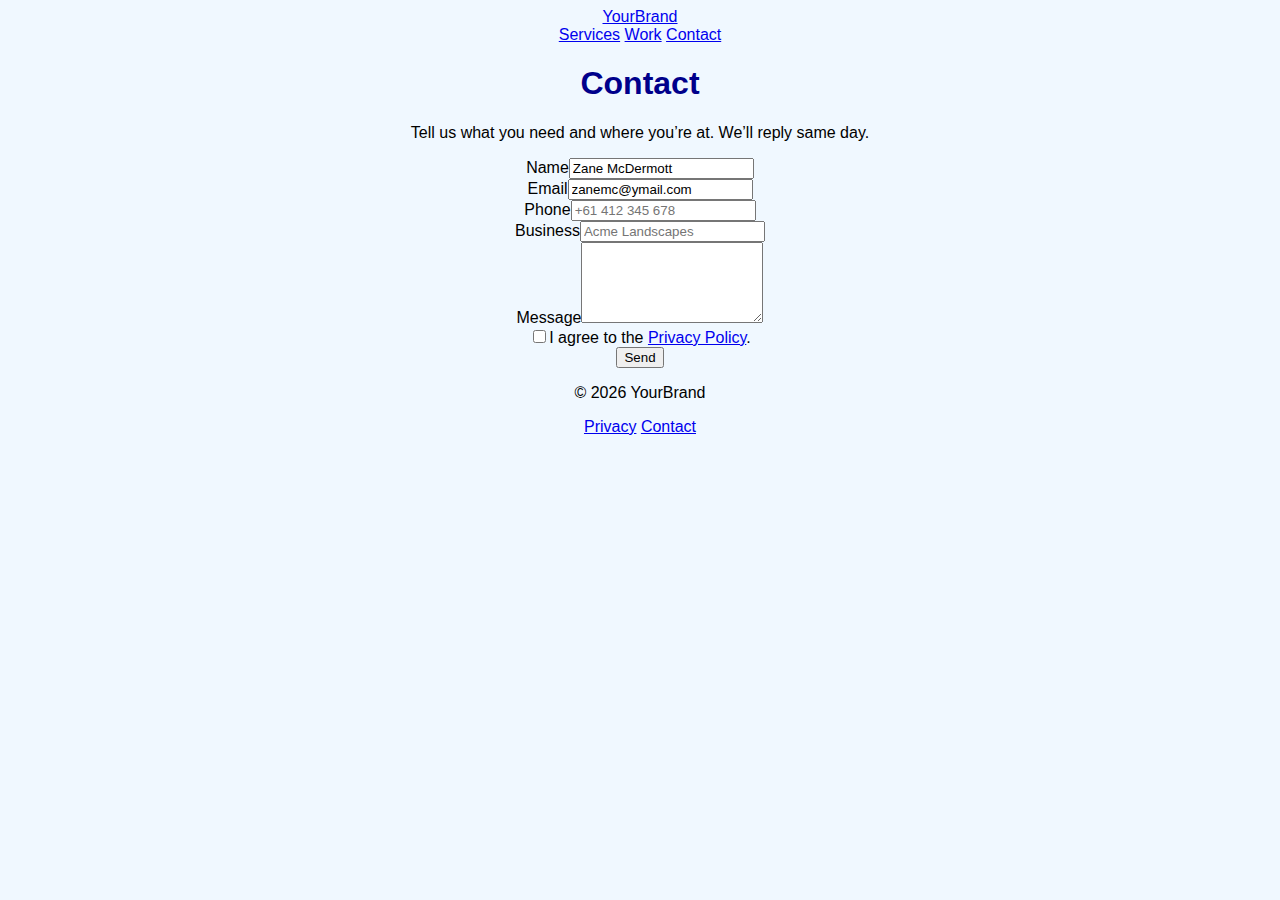
<file: contact.html>
<!doctype html>
<html lang="en">
<head>
  <meta charset="utf-8" />
  <meta name="viewport" content="width=device-width, initial-scale=1" />
  <title>Contact — YourBrand</title>
  <link rel="stylesheet" href="style.css" />
</head>
<body>
  <header class="site-header">
    <div class="container">
      <a class="brand" href="index.html">YourBrand</a>
      <nav class="nav">
        <a href="index.html#services">Services</a>
        <a href="index.html#work">Work</a>
        <a class="btn btn-primary btn-sm" href="#contact">Contact</a>
      </nav>
    </div>
  </header>

  <main class="section" id="contact">
    <div class="container">
      <h1 class="section-title">Contact</h1>
      <div class="contact-grid">
        <div>
          <p class="muted">Tell us what you need and where you’re at. We’ll reply same day.</p>
        </div>
        <form id="lead-form" class="form" action="https://formspree.io/f/mqayenbj" method="POST">
          <input type="hidden" name="client_id" value="zane-internal-test">
          <input type="hidden" name="site_url" id="site_url">
          <input type="hidden" name="page_title" id="page_title">
          <input type="hidden" name="referrer" id="referrer">
          <input type="hidden" name="utm_source" id="utm_source">
          <input type="hidden" name="utm_medium" id="utm_medium">
          <input type="hidden" name="utm_campaign" id="utm_campaign">
          <input type="hidden" name="utm_term" id="utm_term">
          <input type="hidden" name="utm_content" id="utm_content">
          <input type="hidden" name="_subject" value="New website lead — Contact form">
          <input type="text" name="_gotcha" style="display:none">

          <div class="row-2">
            <div><label for="name">Name</label><input class="input" id="name" name="name" required></div>
            <div><label for="email">Email</label><input class="input" id="email" name="email" type="email" required></div>
          </div>
          <div class="row-2">
            <div><label for="phone">Phone</label><input class="input" id="phone" name="phone" type="tel" autocomplete="tel" pattern="^[0-9+()\\s-]{7,}$" placeholder="+61 412 345 678"></div>
            <div><label for="business">Business</label><input class="input" id="business" name="business" placeholder="Acme Landscapes"></div>
          </div>
          <div><label for="message">Message</label><textarea class="textarea" id="message" name="message" rows="5" required></textarea></div>
          <label class="consent"><input type="checkbox" id="consent" name="consent" required><span>I agree to the <a href="privacy.html" target="_blank" rel="noopener">Privacy&nbsp;Policy</a>.</span></label>
          <div class="actions"><button class="btn btn-primary" type="submit">Send</button></div>
          <p id="formFeedback" role="status" aria-live="polite" class="muted"></p>
        </form>
      </div>
    </div>
  </main>

  <footer class="site-footer">
    <div class="container footer-grid">
      <p class="muted">© <span id="year"></span> YourBrand</p>
      <nav class="nav small">
        <a href="privacy.html">Privacy</a>
        <a href="index.html#contact">Contact</a>
      </nav>
    </div>
  </footer>

  <script src="script.js"></script>
</body>
</html>
</file>
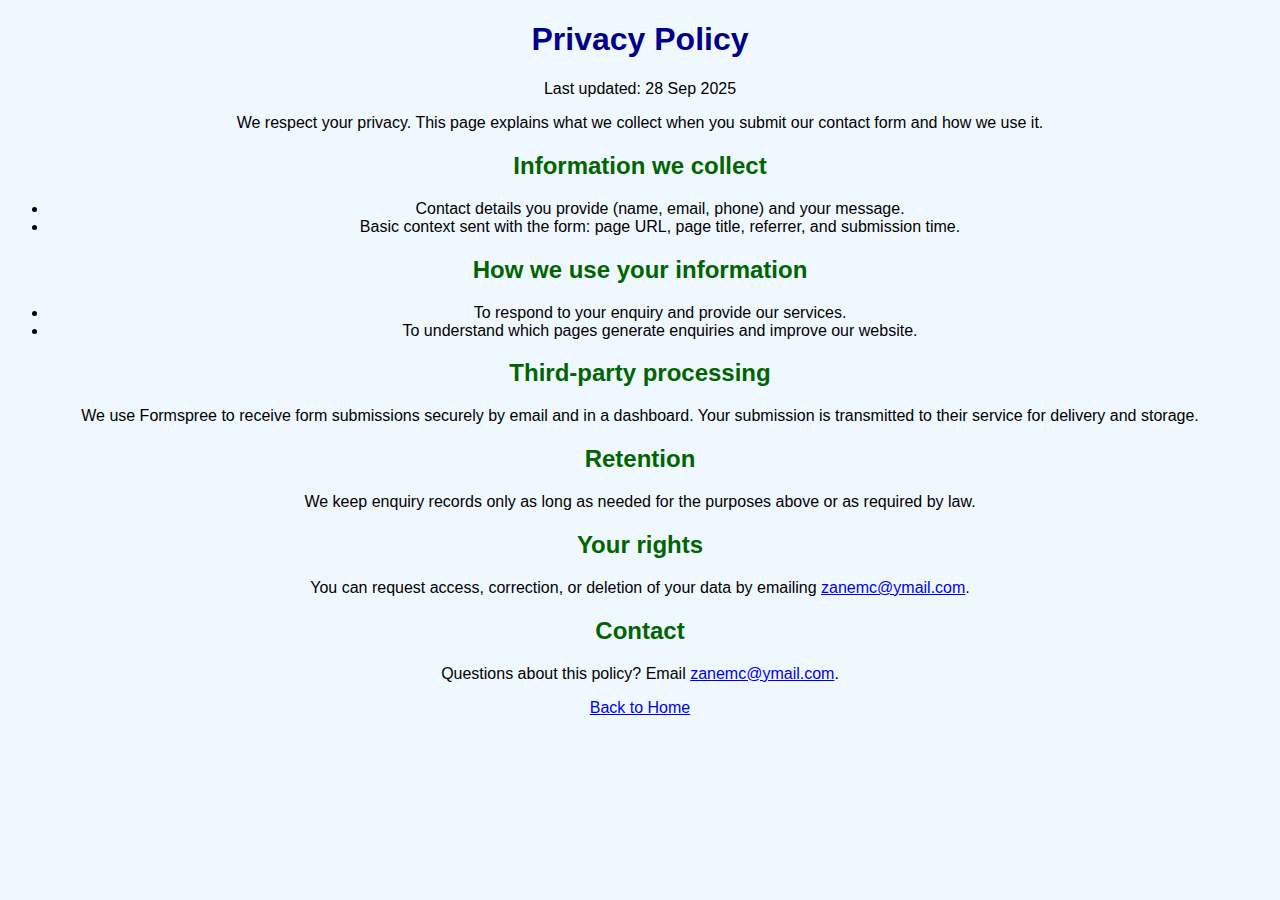
<file: privacy.html>
<!doctype html>
<html lang="en">
<head>
  <meta charset="utf-8" />
  <meta name="viewport" content="width=device-width, initial-scale=1" />
  <title>Privacy Policy</title>
  <link rel="stylesheet" href="style.css" />
</head>
<body>
  <div class="container">
    <div class="card">
      <h1>Privacy Policy</h1>
      <p>Last updated: <time datetime="2025-09-28">28 Sep 2025</time></p>

      <p>We respect your privacy. This page explains what we collect when you submit our contact form and how we use it.</p>

      <h2>Information we collect</h2>
      <ul>
        <li>Contact details you provide (name, email, phone) and your message.</li>
        <li>Basic context sent with the form: page URL, page title, referrer, and submission time.</li>
      </ul>

      <h2>How we use your information</h2>
      <ul>
        <li>To respond to your enquiry and provide our services.</li>
        <li>To understand which pages generate enquiries and improve our website.</li>
      </ul>

      <h2>Third-party processing</h2>
      <p>We use Formspree to receive form submissions securely by email and in a dashboard. Your submission is transmitted to their service for delivery and storage.</p>

      <h2>Retention</h2>
      <p>We keep enquiry records only as long as needed for the purposes above or as required by law.</p>

      <h2>Your rights</h2>
      <p>You can request access, correction, or deletion of your data by emailing
        <a href="mailto:zanemc@ymail.com">zanemc@ymail.com</a>.
      </p>

      <h2>Contact</h2>
      <p>Questions about this policy? Email <a href="mailto:zanemc@ymail.com">zanemc@ymail.com</a>.</p>

      <div class="actions" style="margin-top:16px">
        <a class="btn btn-primary" href="index.html">Back to Home</a>
      </div>
    </div>
  </div>
</body>
</html>
</file>
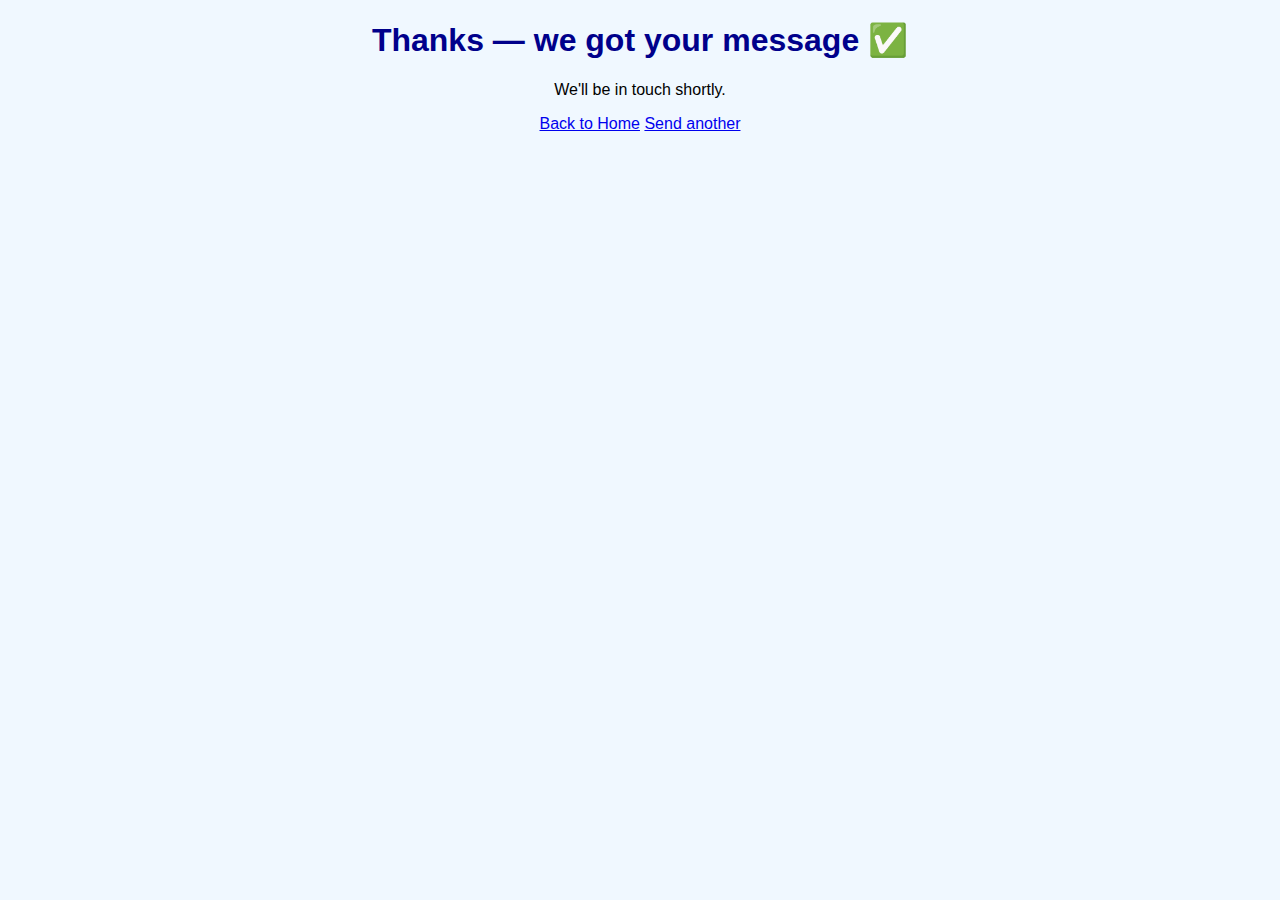
<file: thank-you.html>
<!doctype html>
<html lang="en">
<head>
  <meta charset="utf-8" />
  <meta name="viewport" content="width=device-width, initial-scale=1" />
  <title>Thanks!</title>
  <link rel="stylesheet" href="style.css" />
</head>
<body>
  <div class="container">
    <div class="card" style="text-align:center">
      <h1>Thanks — we got your message ✅</h1>
      <p class="lead">We'll be in touch shortly.</p>
      <div class="actions" style="justify-content:center; margin-top:12px">
        <a class="btn btn-primary" href="index.html">Back to Home</a>
        <a class="btn btn-ghost" href="contact.html">Send another</a>
      </div>
    </div>
  </div>
</body>
</html>
</file>
<file: style.css>
body {
    background-color: #f0f8ff; /* soft blue background */
    font-family: Arial, sans-serif; /* clean font */
    text-align: center; /* center all text */
}

h1 {
    color: darkblue;
}

h2 {
    color: darkgreen;
}

img {
    border: 3px solid black;
    border-radius: 10px;
    margin: 10px;
}
</file>
